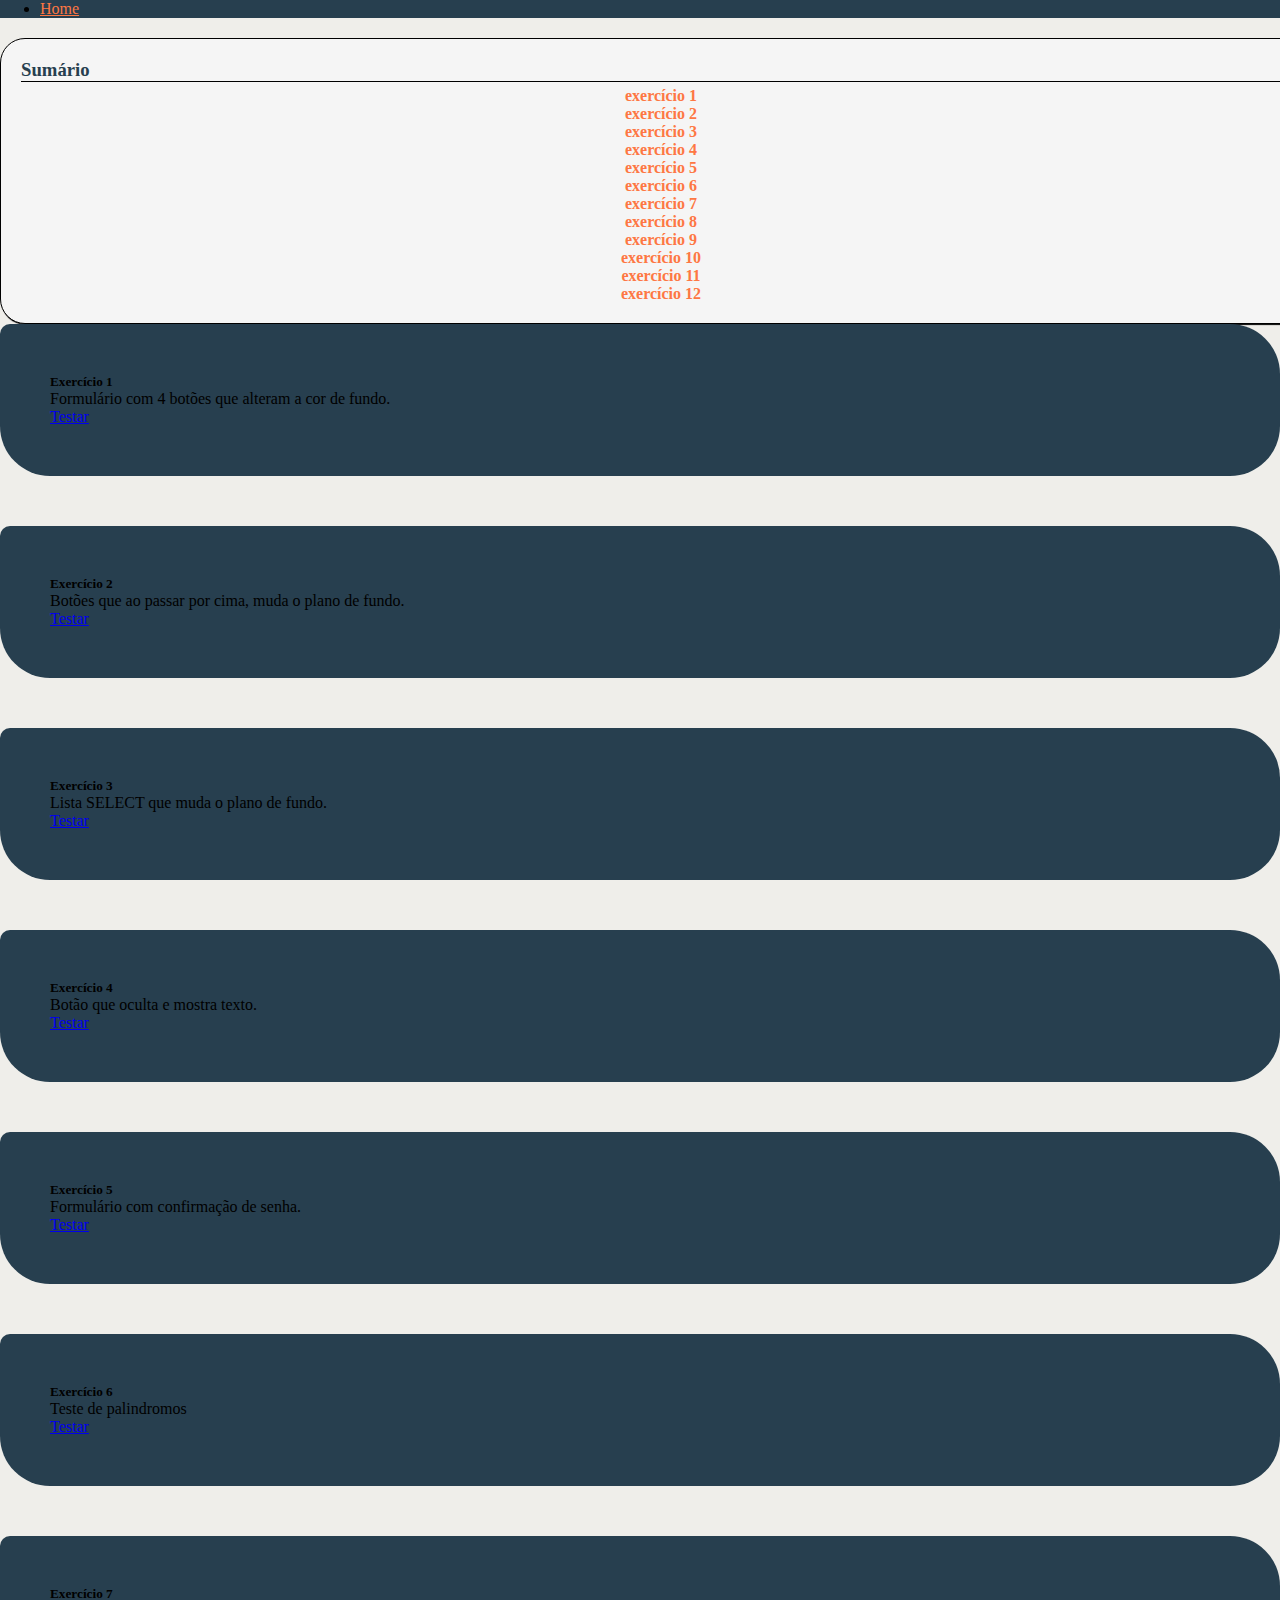
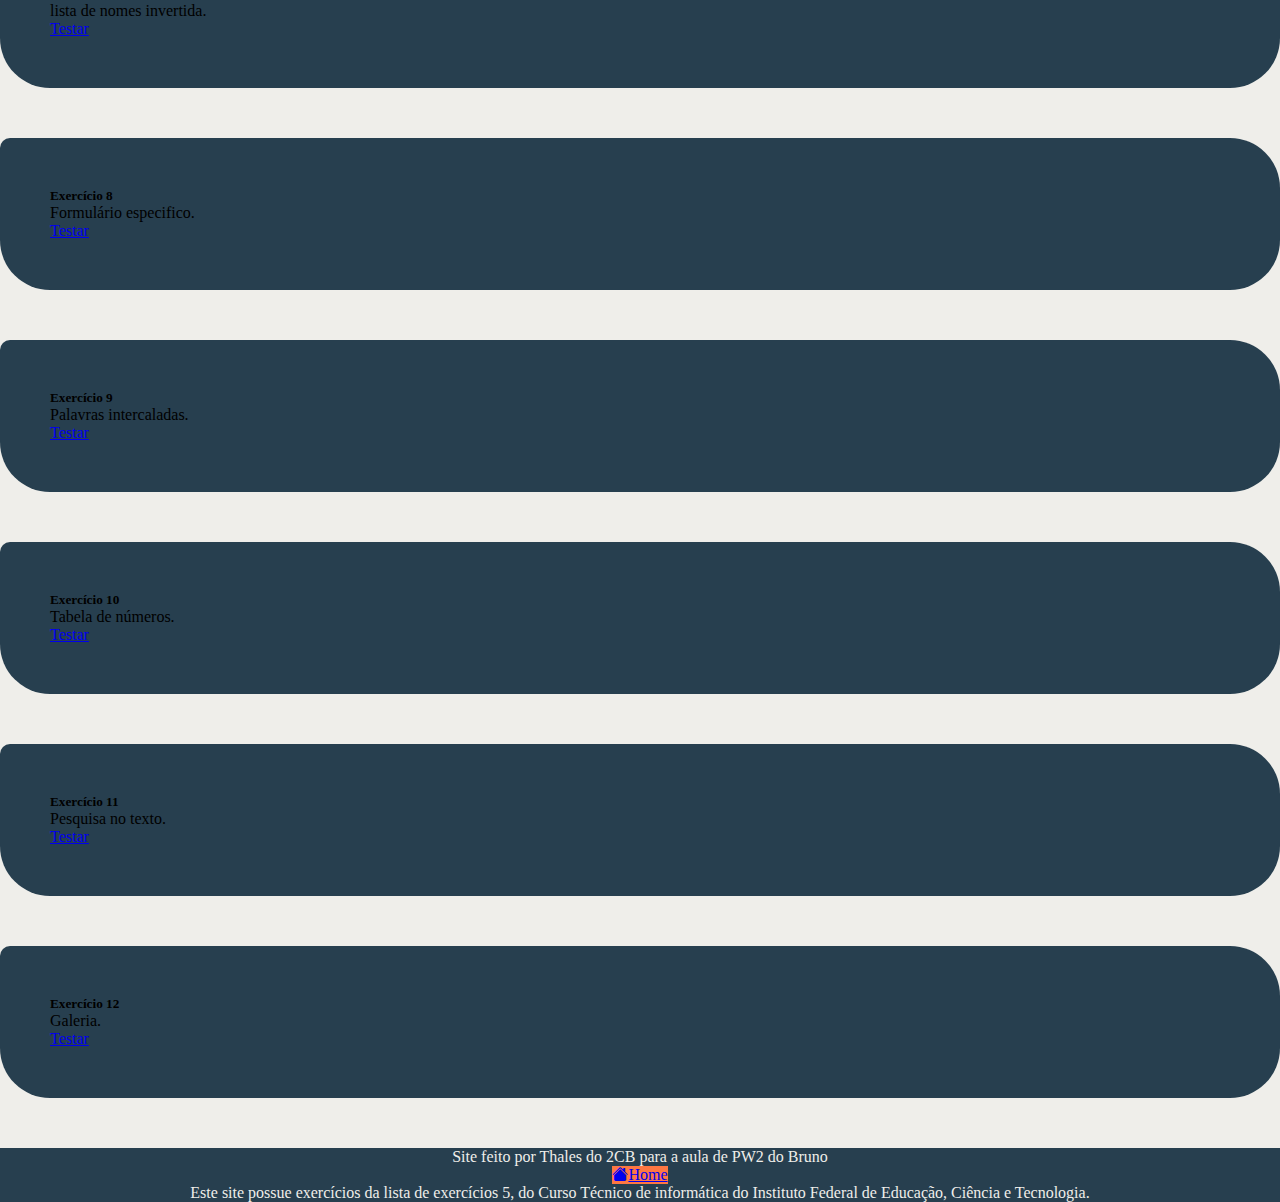
<file: index.html>
<!DOCTYPE html>
<html lang="pt-br">

<head>
  <meta charset="UTF-8">
  <meta name="viewport" content="width=device-width, initial-scale=1.0">
  <title>ExerciciosJS2</title>
  <link href="https://cdn.jsdelivr.net/npm/bootstrap@5.3.5/dist/css/bootstrap.min.css" rel="stylesheet"
    integrity="sha384-SgOJa3DmI69IUzQ2PVdRZhwQ+dy64/BUtbMJw1MZ8t5HZApcHrRKUc4W0kG879m7" crossorigin="anonymous">
    <link rel="stylesheet" href="https://cdn.jsdelivr.net/npm/bootstrap-icons@1.13.1/font/bootstrap-icons.min.css">
  <link rel="stylesheet" href="css/style.css">
  <link rel="stylesheet" href="css/index.css">
</head>

<body>

  <header>
    <nav class="navbar navbar-expand-lg">
      <ul class="navbar-nav">
        <li class="nav-item"><a class="nav-link active" href="">Home</a></li>
      </ul>
    </nav>

    <div class="container">

      <ul class="row sum">
        <div class="col-lg-12 text-center">
          <h3 class="sum-titulo">Sumário</h3>
          <div class="sumario-divisor"></div>
        </div>

        <div class="col-lg-5 col-12">
          <li class="sum-li"><a class="sum-a" href="#1">exercício 1</a></li>
          <li class="sum-li"><a class="sum-a" href="#2">exercício 2</a></li>
          <li class="sum-li"><a class="sum-a" href="#3">exercício 3</a></li>
          <li class="sum-li"><a class="sum-a" href="#4">exercício 4</a></li>
          <li class="sum-li"><a class="sum-a" href="#5">exercício 5</a></li>
          <li class="sum-li"><a class="sum-a" href="#6">exercício 6</a></li>
        </div>
        <div class="col-lg-1 linha-vertical"> </div>
        <div class="col-lg-5 col-12">
          <li class="sum-li"><a class="sum-a" href="#7">exercício 7</a></li>
          <li class="sum-li"><a class="sum-a" href="#8">exercício 8</a></li>
          <li class="sum-li"><a class="sum-a" href="#9">exercício 9</a></li>
          <li class="sum-li"><a class="sum-a" href="#10">exercício 10</a></li>
          <li class="sum-li"><a class="sum-a" href="#11">exercício 11</a></li>
          <li class="sum-li"><a class="sum-a" href="#12">exercício 12</a></li>
        </div>
      </ul>

    </div>
  </header>

  <main>

    <div class="container">
      <div class="row">

        <div class="col-lg-6 col-12">
          <div class="border-card" id="1">
            <div class="card text-center">
              <div class="card-body">
                <h5 class="card-title">Exercício 1</h5>
                <p class="card-text">Formulário com 4 botões que alteram a cor de fundo.</p>
                <a href="./pages/exe1.html" class="btn btn-primary">Testar</a>
              </div>
            </div>
          </div>
        </div>

        <div class="col-lg-6 col-12">
          <div class="border-card" id="2">
            <div class="card text-center">
              <div class="card-body">
                <h5 class="card-title">Exercício 2</h5>
                <p class="card-text">Botões que ao passar por cima, muda o plano de fundo.</p>
                <a href="./pages/exe2.html" class="btn btn-primary">Testar</a>
              </div>
            </div>
          </div>
        </div>
        
        <div class="col-lg-6 col-12">
          <div class="border-card" id="3">
            <div class="card text-center">
              <div class="card-body">
                <h5 class="card-title">Exercício 3</h5>
                <p class="card-text">Lista SELECT que muda o plano de fundo.</p>
                <a href="./pages/exe3.html" class="btn btn-primary">Testar</a>
              </div>
            </div>
          </div>
        </div>

        <div class="col-lg-6 col-12">
          <div class="border-card" id="4">
            <div class="card text-center">
              <div class="card-body">
                <h5 class="card-title">Exercício 4</h5>
                <p class="card-text">Botão que oculta e mostra texto.</p>
                <a href="./pages/exe4.html" class="btn btn-primary">Testar</a>
              </div>
            </div>
          </div>
        </div>

        <div class="col-lg-6 col-12">
          <div class="border-card" id="5">
            <div class="card text-center">
              <div class="card-body">
                <h5 class="card-title">Exercício 5</h5>
                <p class="card-text">Formulário com confirmação de senha.</p>
                <a href="./pages/exe5.html" class="btn btn-primary">Testar</a>
              </div>
            </div>
          </div>
        </div>

        <div class="col-lg-6 col-12">
          <div class="border-card" id="6">
            <div class="card text-center">
              <div class="card-body">
                <h5 class="card-title">Exercício 6</h5>
                <p class="card-text">Teste de palindromos</p>
                <a href="./pages/exe6.html" class="btn btn-primary">Testar</a>
              </div>
            </div>
          </div>
        </div>

        <div class="col-lg-6 col-12">
          <div class="border-card" id="7">
            <div class="card text-center">
              <div class="card-body">
                <h5 class="card-title">Exercício 7</h5>
                <p class="card-text">lista de nomes invertida.</p>
                <a href="./pages/exe7.html" class="btn btn-primary">Testar</a>
              </div>
            </div>
          </div>
        </div>

        <div class="col-lg-6 col-12">
          <div class="border-card" id="8">
            <div class="card text-center">
              <div class="card-body">
                <h5 class="card-title">Exercício 8</h5>
                <p class="card-text">Formulário especifico.</p>
                <a href="./pages/exe8.html" class="btn btn-primary">Testar</a>
              </div>
            </div>
          </div>
        </div>

        <div class="col-lg-6 col-12">
          <div class="border-card" id="9">
            <div class="card text-center">
              <div class="card-body">
                <h5 class="card-title">Exercício 9</h5>
                <p class="card-text">Palavras intercaladas.</p>
                <a href="./pages/exe9.html" class="btn btn-primary">Testar</a>
              </div>
            </div>
          </div>
        </div>

        <div class="col-lg-6 col-12">
          <div class="border-card" id="10">
            <div class="card text-center">
              <div class="card-body">
                <h5 class="card-title">Exercício 10</h5>
                <p class="card-text">Tabela de números.</p>
                <a href="./pages/exe10.html" class="btn btn-primary">Testar</a>
              </div>
            </div>
          </div>
        </div>

        <div class="col-lg-6 col-12">
          <div class="border-card" id="11">
            <div class="card text-center">
              <div class="card-body">
                <h5 class="card-title">Exercício 11</h5>
                <p class="card-text">Pesquisa no texto.</p>
                <a href="./pages/exe11.html" class="btn btn-primary">Testar</a>
              </div>
            </div>
          </div>
        </div>

        <div class="col-lg-6 col-12">
          <div class="border-card" id="12">
            <div class="card text-center">
              <div class="card-body">
                <h5 class="card-title">Exercício 12</h5>
                <p class="card-text">Galeria.</p>
                <a href="./pages/exe12.html" class="btn btn-primary">Testar</a>
              </div>
            </div>
          </div>
        </div>

      </div>
    </div>



  </main>

  <footer>
    <div class="row">
    <div class="col-lg-4 text-center">
      <p>Site feito por Thales do 2CB para a aula de PW2 do Bruno</p>
    </div>
    <div class="col-lg-4 text-center">
      <a class="btn btn-submit" href="./index.html"><i class="bi bi-house-fill"></i>Home</a>
    </div>
    <div class="col-lg-4 text-center">
      <p>Este site possue exercícios da lista de exercícios 5, do Curso Técnico de informática do Instituto Federal de Educação, Ciência e Tecnologia.</p>
    </div>
  </div>
  </footer>

</body>
<script src="https://cdn.jsdelivr.net/npm/bootstrap@5.3.5/dist/js/bootstrap.bundle.min.js"
  integrity="sha384-k6d4wzSIapyDyv1kpU366/PK5hCdSbCRGRCMv+eplOQJWyd1fbcAu9OCUj5zNLiq" crossorigin="anonymous"></script>

</html>
</file>
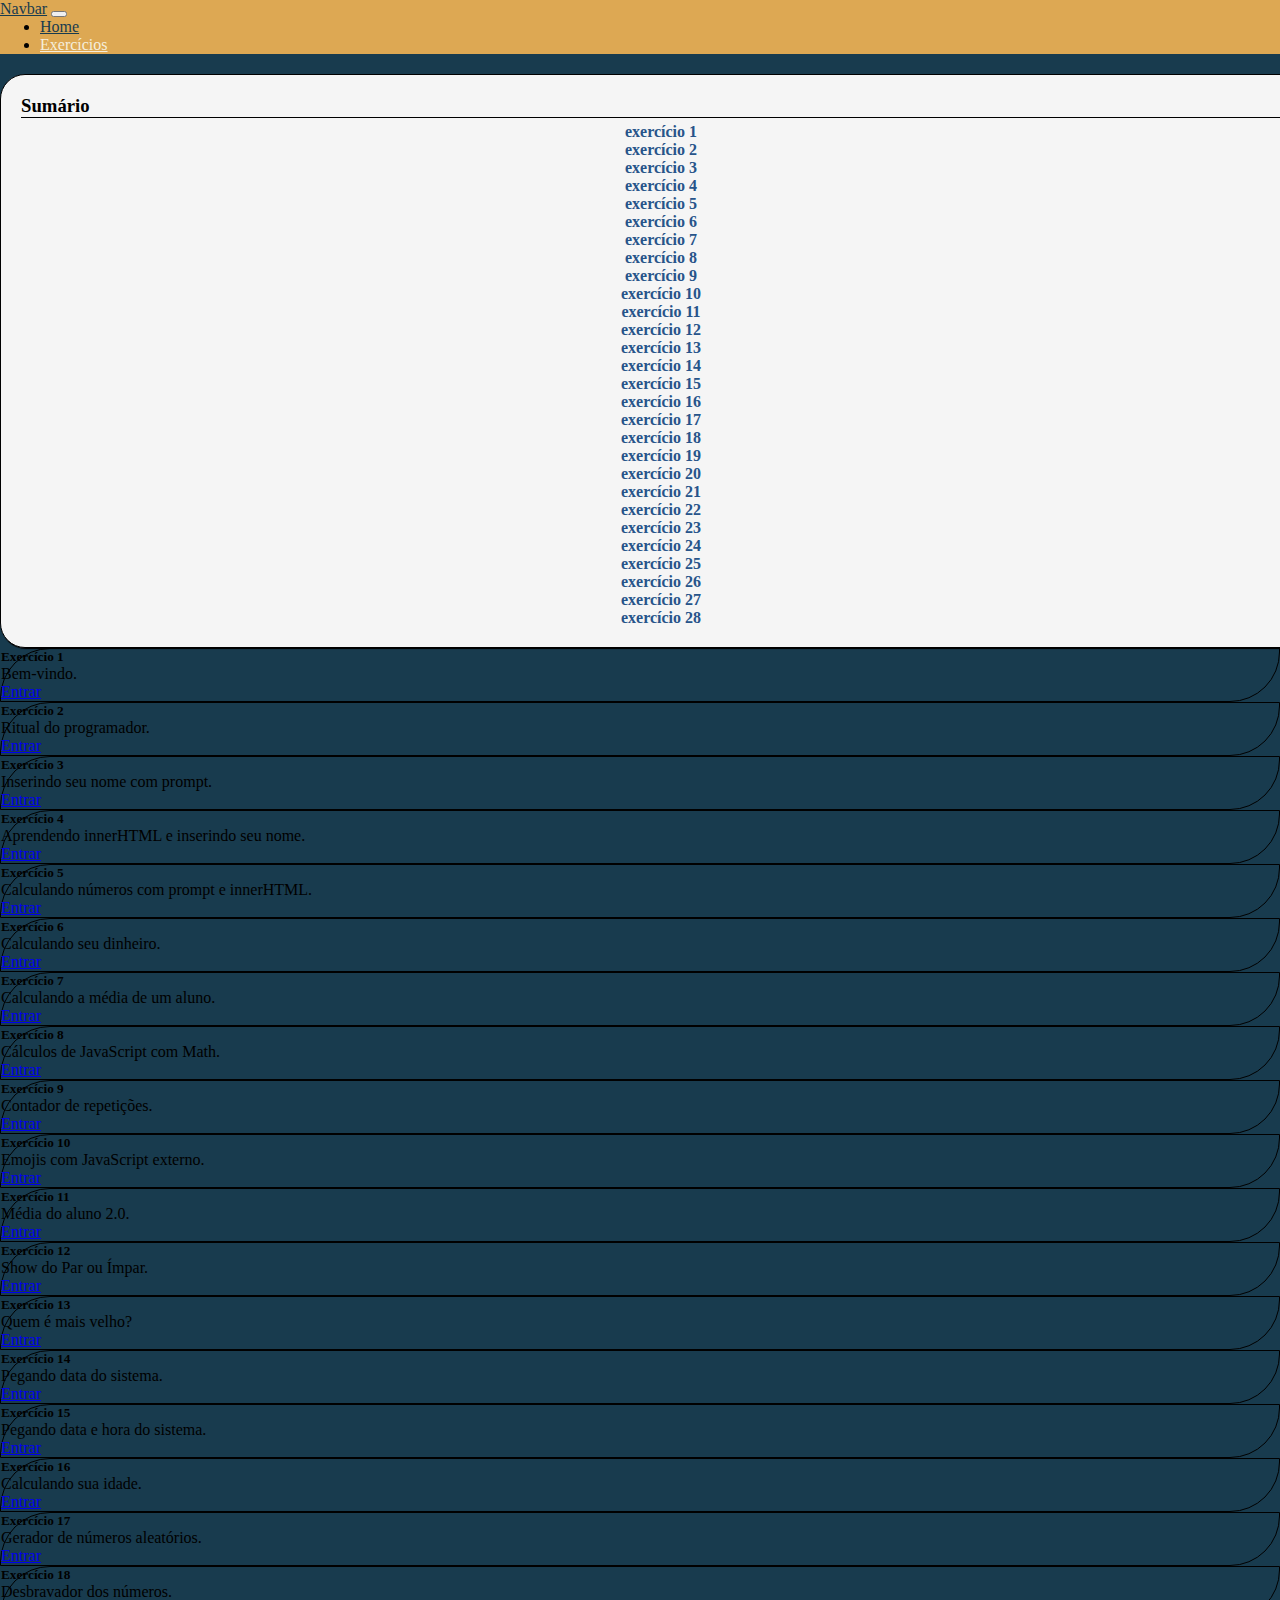
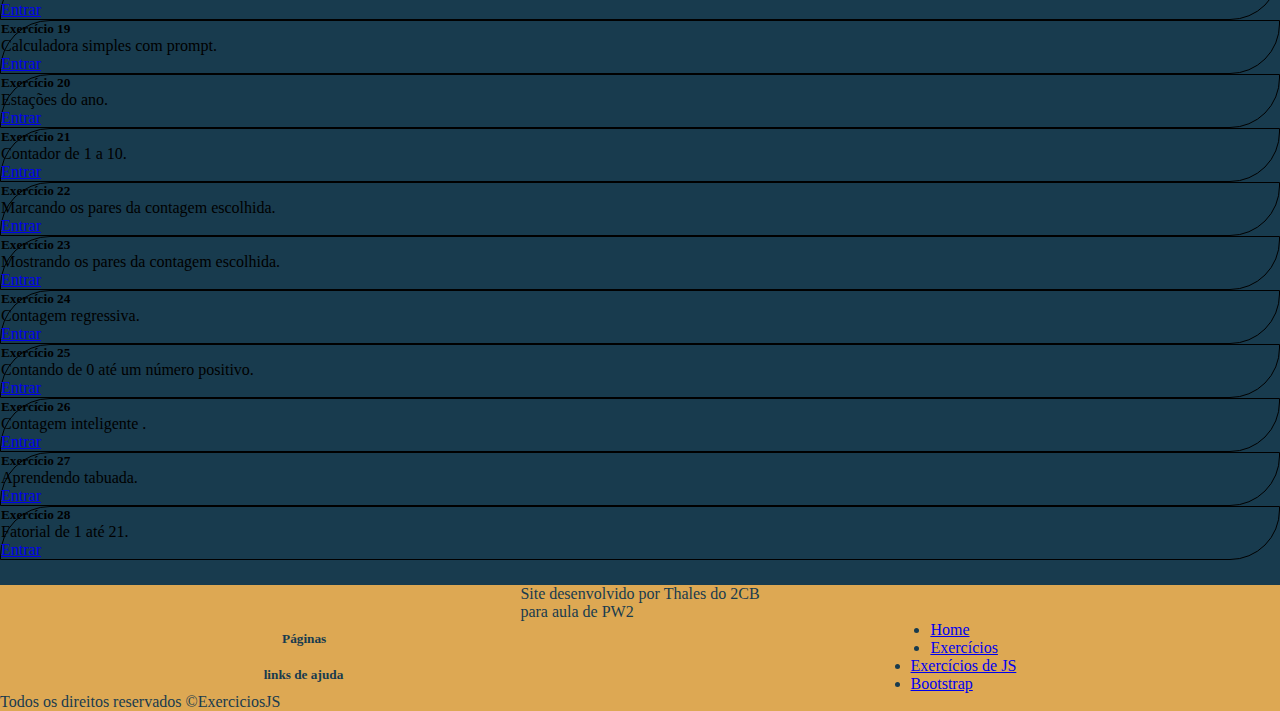
<file: exercicios.html>
<!DOCTYPE html>
<html lang="pt-br">

<head>
  <meta charset="UTF-8">
  <meta name="viewport" content="width=device-width, initial-scale=1.0">
  <title>Exercícios JavaScript</title>

  <link href="https://cdn.jsdelivr.net/npm/bootstrap@5.3.5/dist/css/bootstrap.min.css" rel="stylesheet"
    integrity="sha384-SgOJa3DmI69IUzQ2PVdRZhwQ+dy64/BUtbMJw1MZ8t5HZApcHrRKUc4W0kG879m7" crossorigin="anonymous">
  <link rel="stylesheet" href="css/style.css">
  <link rel="stylesheet" href="css/lista.css">
</head>

<body>
  <header>
    <nav class="navbar navbar-expand-lg bg-body-tertiary">
      <div class="container-fluid">
        <a class="navbar-brand" href="index.html">Navbar</a>
        <button class="navbar-toggler" type="button" data-bs-toggle="collapse" data-bs-target="#navbarNav"
          aria-controls="navbarNav" aria-expanded="false" aria-label="Toggle navigation">
          <span class="navbar-toggler-icon"></span>
        </button>
        <div class="collapse navbar-collapse" id="navbarNav">
          <ul class="navbar-nav">
            <li class="nav-item">
              <a class="nav-link" aria-current="page" href="index.html">Home</a>
            </li>
            <li class="nav-item">
              <a class="nav-link active" href="exercicios.html">Exercícios</a>
            </li>
          </ul>
        </div>
      </div>
    </nav>
  </header>

  <main>
    <div class="container">
      
      <ul class="row ul">
        <div class="col-lg-12 text-center">
          <h3>Sumário</h3>
          <div class="sumario-divisor"></div>
        </div>

            <div class="col-lg-2 col-md-6 col-12">
              <li class="nav-li"><a class="nav-a" href="#1">exercício 1</a></li>
              <li class="nav-li"><a class="nav-a" href="#2">exercício 2</a></li>
              <li class="nav-li"><a class="nav-a" href="#3">exercício 3</a></li>
              <li class="nav-li"><a class="nav-a" href="#4">exercício 4</a></li>
              <li class="nav-li"><a class="nav-a" href="#5">exercício 5</a></li>
              <li class="nav-li"><a class="nav-a" href="#6">exercício 6</a></li>
              <li class="nav-li"><a class="nav-a" href="#7">exercício 7</a></li>
              <li class="nav-li"><a class="nav-a" href="#8">exercício 8</a></li>
              <li class="nav-li"><a class="nav-a" href="#9">exercício 9</a></li>
              <li class="nav-li"><a class="nav-a" href="#10">exercício 10</a></li>
            </div>
            <div class="col-lg-1 linha-vertical"> </div>
            <div class="col-lg-2 col-md-6 col-12">
              <li class="nav-li"><a class="nav-a" href="#11">exercício 11</a></li>
              <li class="nav-li"><a class="nav-a" href="#12">exercício 12</a></li>
              <li class="nav-li"><a class="nav-a" href="#13">exercício 13</a></li>
              <li class="nav-li"><a class="nav-a" href="#14">exercício 14</a></li>
              <li class="nav-li"><a class="nav-a" href="#15">exercício 15</a></li>
              <li class="nav-li"><a class="nav-a" href="#16">exercício 16</a></li>
              <li class="nav-li"><a class="nav-a" href="#17">exercício 17</a></li>
              <li class="nav-li"><a class="nav-a" href="#18">exercício 18</a></li>
              <li class="nav-li"><a class="nav-a" href="#19">exercício 19</a></li>
              <li class="nav-li"><a class="nav-a" href="#20">exercício 20</a></li>
            </div>
            <div class="col-lg-1 linha-vertical"> </div>
            <div class="col-lg-2 col-md-6 col-12">
              <li class="nav-li"><a class="nav-a" href="#21">exercício 21</a></li>
              <li class="nav-li"><a class="nav-a" href="#22">exercício 22</a></li>
              <li class="nav-li"><a class="nav-a" href="#23">exercício 23</a></li>
              <li class="nav-li"><a class="nav-a" href="#24">exercício 24</a></li>
              <li class="nav-li"><a class="nav-a" href="#25">exercício 25</a></li>
              <li class="nav-li"><a class="nav-a" href="#26">exercício 26</a></li>
              <li class="nav-li"><a class="nav-a" href="#27">exercício 27</a></li>
              <li class="nav-li"><a class="nav-a" href="#28">exercício 28</a></li>
            </div>
      </ul>

    </div>
    <div class="container">

      <div class="exercicios" id="1">

        <div class="card text-center exercicio-lista">
          <div class="card-body">
            <h5 class="card-title">Exercício 1</h5>
            <p class="card-text">Bem-vindo.</p>
            <a href="./pages/exe001.html" class="btn btn-primary">Entrar</a>
          </div>
        </div>

      </div>
      <div class="exercicios" id="2">

        <div class="card text-center exercicio-lista">
          <div class="card-body">
            <h5 class="card-title">Exercício 2</h5>
            <p class="card-text">Ritual do programador.</p>
            <a href="./pages/exe002.html" class="btn btn-primary">Entrar</a>
          </div>
        </div>

      </div>
      <div class="exercicios" id="3">

        <div class="card text-center exercicio-lista">
          <div class="card-body">
            <h5 class="card-title">Exercício 3</h5>
            <p class="card-text">Inserindo seu nome com prompt.</p>
            <a href="./pages/exe003.html" class="btn btn-primary">Entrar</a>
          </div>
        </div>

      </div>
      <div class="exercicios" id="4">

        <div class="card text-center exercicio-lista">
          <div class="card-body">
            <h5 class="card-title">Exercício 4</h5>
            <p class="card-text">Aprendendo innerHTML e inserindo seu nome.</p>
            <a href="./pages/exe004.html" class="btn btn-primary">Entrar</a>
          </div>
        </div>

      </div>
      <div class="exercicios" id="5">

        <div class="card text-center exercicio-lista">
          <div class="card-body">
            <h5 class="card-title">Exercício 5</h5>
            <p class="card-text">Calculando números com prompt e innerHTML.</p>
            <a href="./pages/exe005.html" class="btn btn-primary">Entrar</a>
          </div>
        </div>

      </div>
      <div class="exercicios" id="6">

        <div class="card text-center exercicio-lista">
          <div class="card-body">
            <h5 class="card-title">Exercício 6</h5>
            <p class="card-text">Calculando seu dinheiro.</p>
            <a href="./pages/exe006.html" class="btn btn-primary">Entrar</a>
          </div>
        </div>

      </div>
      <div class="exercicios" id="7">

        <div class="card text-center exercicio-lista">
          <div class="card-body">
            <h5 class="card-title">Exercício 7</h5>
            <p class="card-text">Calculando a média de um aluno.</p>
            <a href="./pages/exe007.html" class="btn btn-primary">Entrar</a>
          </div>
        </div>

      </div>
      <div class="exercicios" id="8">

        <div class="card text-center exercicio-lista">
          <div class="card-body">
            <h5 class="card-title">Exercício 8</h5>
            <p class="card-text">Cálculos de JavaScript com Math.</p>
            <a href="./pages/exe008.html" class="btn btn-primary">Entrar</a>
          </div>
        </div>

      </div>
      <div class="exercicios" id="9">

        <div class="card text-center exercicio-lista">
          <div class="card-body">
            <h5 class="card-title">Exercício 9</h5>
            <p class="card-text">Contador de repetições.</p>
            <a href="./pages/exe009.html" class="btn btn-primary">Entrar</a>
          </div>
        </div>

      </div>
      <div class="exercicios" id="10">

        <div class="card text-center exercicio-lista">
          <div class="card-body">
            <h5 class="card-title">Exercício 10</h5>
            <p class="card-text">Emojis com JavaScript externo.</p>
            <a href="./pages/exe010.html" class="btn btn-primary">Entrar</a>
          </div>
        </div>

      </div>
      <div class="exercicios" id="11">

        <div class="card text-center exercicio-lista">
          <div class="card-body">
            <h5 class="card-title">Exercício 11</h5>
            <p class="card-text">Média do aluno 2.0.</p>
            <a href="./pages/exe011.html" class="btn btn-primary">Entrar</a>
          </div>
        </div>

      </div>
      <div class="exercicios" id="12">

        <div class="card text-center exercicio-lista">
          <div class="card-body">
            <h5 class="card-title">Exercício 12</h5>
            <p class="card-text">Show do Par ou Ímpar.</p>
            <a href="./pages/exe012.html" class="btn btn-primary">Entrar</a>
          </div>
        </div>

      </div>
      <div class="exercicios" id="13">

        <div class="card text-center exercicio-lista">
          <div class="card-body">
            <h5 class="card-title">Exercício 13</h5>
            <p class="card-text">Quem é mais velho?</p>
            <a href="./pages/exe013.html" class="btn btn-primary">Entrar</a>
          </div>
        </div>

      </div>
      <div class="exercicios" id="14">

        <div class="card text-center exercicio-lista">
          <div class="card-body">
            <h5 class="card-title">Exercício 14</h5>
            <p class="card-text">Pegando data do sistema.</p>
            <a href="./pages/exe014.html" class="btn btn-primary">Entrar</a>
          </div>
        </div>

      </div>
      <div class="exercicios" id="15">

        <div class="card text-center exercicio-lista">
          <div class="card-body">
            <h5 class="card-title">Exercício 15</h5>
            <p class="card-text">Pegando data e hora do sistema.</p>
            <a href="./pages/exe015.html" class="btn btn-primary">Entrar</a>
          </div>
        </div>

      </div>
      <div class="exercicios" id="16">

        <div class="card text-center exercicio-lista">
          <div class="card-body">
            <h5 class="card-title">Exercício 16</h5>
            <p class="card-text">Calculando sua idade.</p>
            <a href="./pages/exe016.html" class="btn btn-primary">Entrar</a>
          </div>
        </div>

      </div>
      <div class="exercicios" id="17">

        <div class="card text-center exercicio-lista">
          <div class="card-body">
            <h5 class="card-title">Exercício 17</h5>
            <p class="card-text">Gerador de números aleatórios.</p>
            <a href="./pages/exe017.html" class="btn btn-primary">Entrar</a>
          </div>
        </div>

      </div>
      <div class="exercicios" id="18">

        <div class="card text-center exercicio-lista">
          <div class="card-body">
            <h5 class="card-title">Exercício 18</h5>
            <p class="card-text">Desbravador dos números.</p>
            <a href="./pages/exe018.html" class="btn btn-primary">Entrar</a>
          </div>
        </div>

      </div>
      <div class="exercicios" id="19">

        <div class="card text-center exercicio-lista">
          <div class="card-body">
            <h5 class="card-title">Exercício 19</h5>
            <p class="card-text">Calculadora simples com prompt.</p>
            <a href="./pages/exe019.html" class="btn btn-primary">Entrar</a>
          </div>
        </div>

      </div>
      <div class="exercicios" id="20">

        <div class="card text-center exercicio-lista">
          <div class="card-body">
            <h5 class="card-title">Exercício 20</h5>
            <p class="card-text">Estações do ano.</p>
            <a href="./pages/exe020.html" class="btn btn-primary">Entrar</a>
          </div>
        </div>

      </div>
      <div class="exercicios" id="21">

        <div class="card text-center exercicio-lista">
          <div class="card-body">
            <h5 class="card-title">Exercício 21</h5>
            <p class="card-text">Contador de 1 a 10.</p>
            <a href="./pages/exe021.html" class="btn btn-primary">Entrar</a>
          </div>
        </div>

      </div>
      <div class="exercicios" id="22">

        <div class="card text-center exercicio-lista">
          <div class="card-body">
            <h5 class="card-title">Exercício 22</h5>
            <p class="card-text">Marcando os pares da contagem escolhida.</p>
            <a href="./pages/exe022.html" class="btn btn-primary">Entrar</a>
          </div>
        </div>

      </div>
      <div class="exercicios" id="23">

        <div class="card text-center exercicio-lista">
          <div class="card-body">
            <h5 class="card-title">Exercício 23</h5>
            <p class="card-text">Mostrando os pares da contagem escolhida.</p>
            <a href="./pages/exe023.html" class="btn btn-primary">Entrar</a>
          </div>
        </div>

      </div>
      <div class="exercicios" id="24">

        <div class="card text-center exercicio-lista">
          <div class="card-body">
            <h5 class="card-title">Exercício 24</h5>
            <p class="card-text">Contagem regressiva.</p>
            <a href="./pages/exe024.html" class="btn btn-primary">Entrar</a>
          </div>
        </div>

      </div>
      <div class="exercicios" id="25">

        <div class="card text-center exercicio-lista">
          <div class="card-body">
            <h5 class="card-title">Exercício 25</h5>
            <p class="card-text">Contando de 0 até um número positivo.</p>
            <a href="./pages/exe025.html" class="btn btn-primary">Entrar</a>
          </div>
        </div>

      </div>
      <div class="exercicios" id="26">

        <div class="card text-center exercicio-lista">
          <div class="card-body">
            <h5 class="card-title">Exercício 26</h5>
            <p class="card-text">Contagem inteligente .</p>
            <a href="./pages/exe026.html" class="btn btn-primary">Entrar</a>
          </div>
        </div>

      </div>
      <div class="exercicios" id="27">

        <div class="card text-center exercicio-lista">
          <div class="card-body">
            <h5 class="card-title">Exercício 27</h5>
            <p class="card-text">Aprendendo tabuada.</p>
            <a href="./pages/exe027.html" class="btn btn-primary">Entrar</a>
          </div>
        </div>

      </div>
      <div class="exercicios" id="28">

        <div class="card text-center exercicio-lista">
          <div class="card-body">
            <h5 class="card-title">Exercício 28</h5>
            <p class="card-text">Fatorial de 1 até 21.</p>
            <a href="./pages/exe028.html" class="btn btn-primary">Entrar</a>
          </div>
        </div>

      </div>

    </div>
  </main>

  <footer>
    <div class="row">
      <div class="col-lg-4 col-12 text-center texto">
        <p>Site desenvolvido por Thales do 2CB <br> para aula de PW2</p>
      </div>

      <div class="col-lg-4 col-12 text-center">
        <h5>Páginas</h5>
        <ul class="navbar-nav">
          <li class="nav-item"><a class="nav-link" href="index.html">Home</a></li>
          <li class="nav-item"><a class="nav-link" href="exercicios.html">Exercícios</a></li>
        </ul>
      </div>

      <div class="col-lg-4 col-12 text-center">
        <h5>links de ajuda</h5>
        <ul class="navbar-nav">
          <li class="nav-item"><a class="nav-link" href="https://gustavoguanabara.github.io/javascript/exercicios/"
              target="_blank">Exercícios de JS</a></li>
          <li class="nav-item"><a class="nav-link" href="https://getbootstrap.com/" target="_blank">Bootstrap</a></li>
        </ul>
      </div>
      <p class="direitos text-center">Todos os direitos reservados ©ExerciciosJS</p>
    </div>
  </footer>

</body>
<script src="https://cdn.jsdelivr.net/npm/bootstrap@5.3.5/dist/js/bootstrap.bundle.min.js"
  integrity="sha384-k6d4wzSIapyDyv1kpU366/PK5hCdSbCRGRCMv+eplOQJWyd1fbcAu9OCUj5zNLiq" crossorigin="anonymous">
  </script>

</html>
</file>
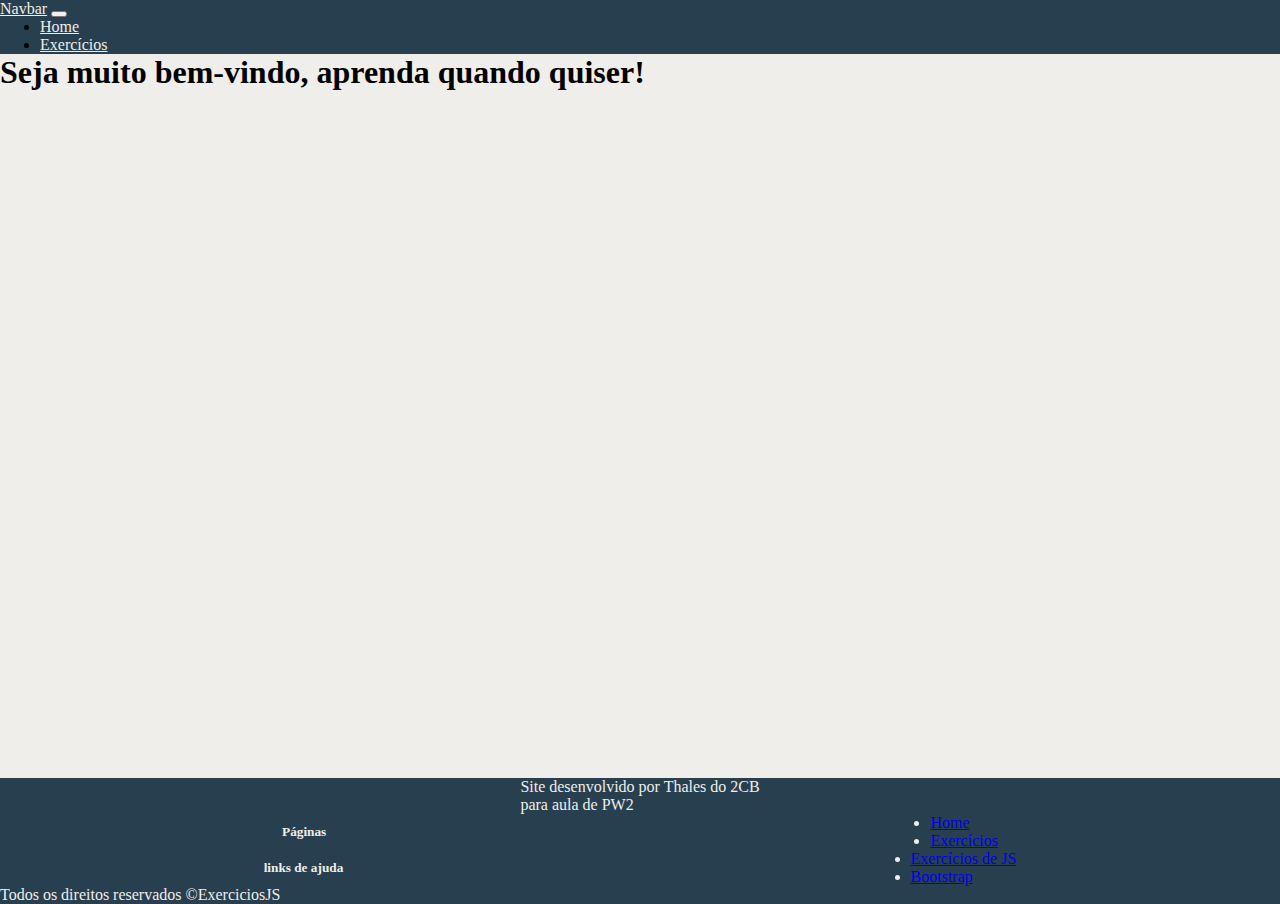
<file: pages/exe001.html>
<!DOCTYPE html>
<html lang="pt-br">
<head>
    <meta charset="UTF-8">
    <meta name="viewport" content="width=device-width, initial-scale=1.0">
    <title>Exercício 1</title>

    <link href="https://cdn.jsdelivr.net/npm/bootstrap@5.3.5/dist/css/bootstrap.min.css" rel="stylesheet"
    integrity="sha384-SgOJa3DmI69IUzQ2PVdRZhwQ+dy64/BUtbMJw1MZ8t5HZApcHrRKUc4W0kG879m7" crossorigin="anonymous">
    <link rel="stylesheet" href="../css/style.css">
    <link rel="stylesheet" href="../css/exe.css">

</head>
<body>
    <header>
        <nav class="navbar navbar-expand-lg bg-body-tertiary">
          <div class="container-fluid">
            <a class="navbar-brand" href="../index.html">Navbar</a>
            <button class="navbar-toggler" type="button" data-bs-toggle="collapse" data-bs-target="#navbarNav"
              aria-controls="navbarNav" aria-expanded="false" aria-label="Toggle navigation">
              <span class="navbar-toggler-icon"></span>
            </button>
            <div class="collapse navbar-collapse" id="navbarNav">
              <ul class="navbar-nav">
                <li class="nav-item">
                  <a class="nav-link " aria-current="page" href="../index.html">Home</a>
                </li>
                <li class="nav-item">
                  <a class="nav-link" href="../exercicios.html">Exercícios</a>
                </li>
              </ul>
            </div>
          </div>
        </nav>
      </header>
    
      <main class="text-center">
        <h1>Seja muito bem-vindo, aprenda quando quiser!</h1>
    <script>
        window.alert('Bem-vindo ao ExercícioJS!')
        window.alert('Aprenda quando quiser!')
    </script>
      </main>

      <footer>
        <div class="row">
          <div class="col-lg-4 col-12 text-center texto">
            <p>Site desenvolvido por Thales do 2CB <br> para aula de PW2</p>
          </div>
    
          <div class="col-lg-4 col-12 text-center">
            <h5>Páginas</h5>
            <ul class="navbar-nav">
              <li class="nav-item"><a class="nav-link" href="../index.html">Home</a></li>
              <li class="nav-item"><a class="nav-link" href="../exercicios.html">Exercícios</a></li>
            </ul>
          </div>
    
          <div class="col-lg-4 col-12 text-center">
            <h5>links de ajuda</h5>
            <ul class="navbar-nav">
              <li class="nav-item"><a class="nav-link" href="https://gustavoguanabara.github.io/javascript/exercicios/" target="_blank">Exercícios de JS</a></li>
              <li class="nav-item"><a class="nav-link" href="https://getbootstrap.com/" target="_blank">Bootstrap</a></li>
            </ul>
          </div>
          <p class="direitos text-center">Todos os direitos reservados ©ExerciciosJS</p>
        </div>
      </footer>
</body>
<script src="https://cdn.jsdelivr.net/npm/bootstrap@5.3.5/dist/js/bootstrap.bundle.min.js"
  integrity="sha384-k6d4wzSIapyDyv1kpU366/PK5hCdSbCRGRCMv+eplOQJWyd1fbcAu9OCUj5zNLiq" crossorigin="anonymous">
</script>
</html>
</file>
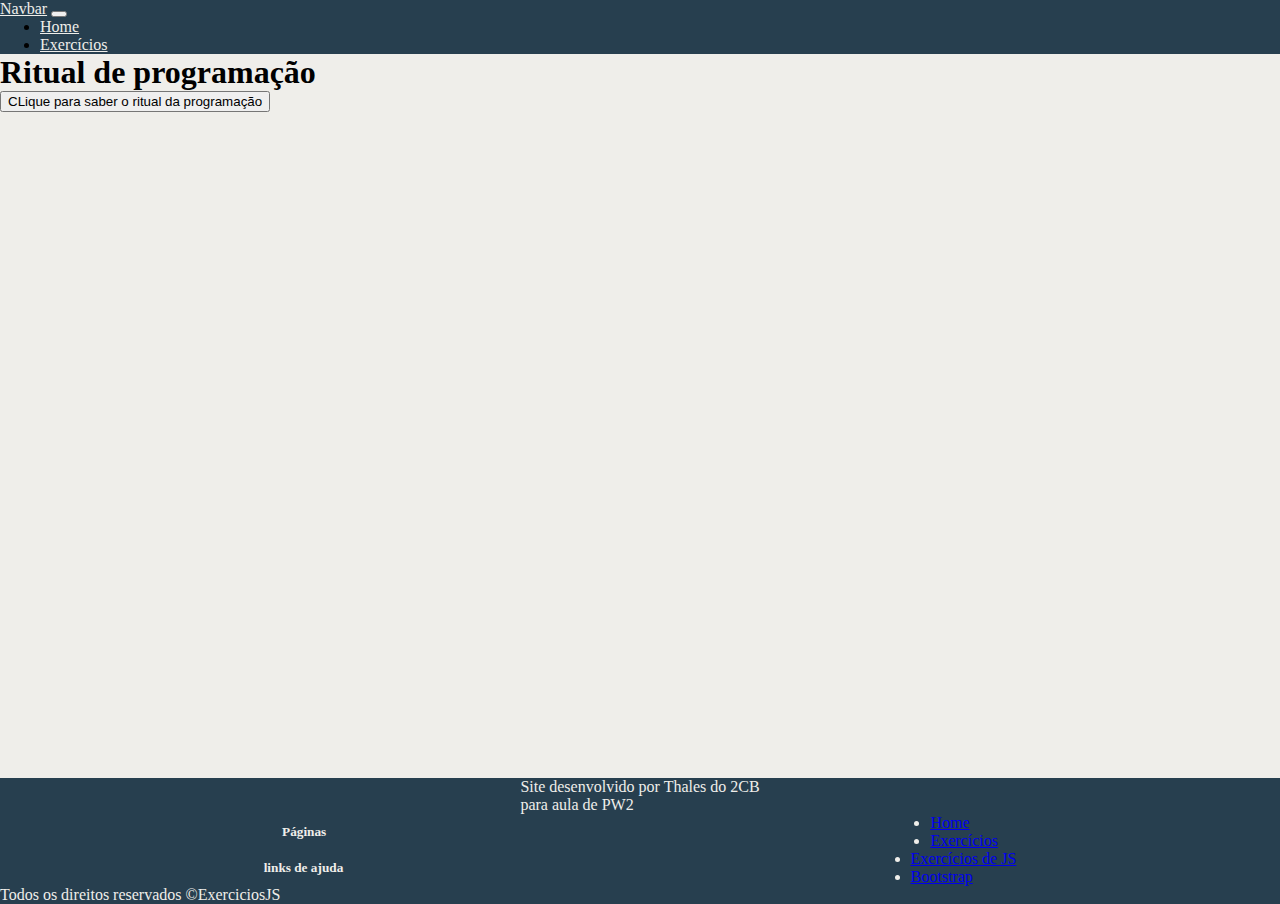
<file: pages/exe002.html>
<!DOCTYPE html>
<html lang="pt-br">
<head>
    <meta charset="UTF-8">
    <meta name="viewport" content="width=device-width, initial-scale=1.0">
    <title>Exercício 2</title>

    <link href="https://cdn.jsdelivr.net/npm/bootstrap@5.3.5/dist/css/bootstrap.min.css" rel="stylesheet"
    integrity="sha384-SgOJa3DmI69IUzQ2PVdRZhwQ+dy64/BUtbMJw1MZ8t5HZApcHrRKUc4W0kG879m7" crossorigin="anonymous">
    <link rel="stylesheet" href="../css/style.css">
    <link rel="stylesheet" href="../css/exe.css">

</head>
<body>
    <header>
        <nav class="navbar navbar-expand-lg bg-body-tertiary">
          <div class="container-fluid">
            <a class="navbar-brand" href="../index.html">Navbar</a>
            <button class="navbar-toggler" type="button" data-bs-toggle="collapse" data-bs-target="#navbarNav"
              aria-controls="navbarNav" aria-expanded="false" aria-label="Toggle navigation">
              <span class="navbar-toggler-icon"></span>
            </button>
            <div class="collapse navbar-collapse" id="navbarNav">
              <ul class="navbar-nav">
                <li class="nav-item">
                  <a class="nav-link " aria-current="page" href="../index.html">Home</a>
                </li>
                <li class="nav-item">
                  <a class="nav-link" href="../exercicios.html">Exercícios</a>
                </li>
              </ul>
            </div>
          </div>
        </nav>
      </header>
    
      <main class="text-center">
        <h1>Ritual de programação</h1>
    <button class="btn btn-outline-primary" onclick="aoClicar()">CLique para saber o ritual da programação</button>
    <script>
        function aoClicar() {
            window.alert('Sempre que começar uma linguagem nova, escreva: Olá mundo! ')
        }
    </script>
      </main>

      <footer>
        <div class="row">
          <div class="col-lg-4 col-12 text-center texto">
            <p>Site desenvolvido por Thales do 2CB <br> para aula de PW2</p>
          </div>
    
          <div class="col-lg-4 col-12 text-center">
            <h5>Páginas</h5>
            <ul class="navbar-nav">
              <li class="nav-item"><a class="nav-link" href="../index.html">Home</a></li>
              <li class="nav-item"><a class="nav-link" href="../exercicios.html">Exercícios</a></li>
            </ul>
          </div>
    
          <div class="col-lg-4 col-12 text-center">
            <h5>links de ajuda</h5>
            <ul class="navbar-nav">
              <li class="nav-item"><a class="nav-link" href="https://gustavoguanabara.github.io/javascript/exercicios/" target="_blank">Exercícios de JS</a></li>
              <li class="nav-item"><a class="nav-link" href="https://getbootstrap.com/" target="_blank">Bootstrap</a></li>
            </ul>
          </div>
          <p class="direitos text-center">Todos os direitos reservados ©ExerciciosJS</p>
        </div>
      </footer>
</body>
<script src="https://cdn.jsdelivr.net/npm/bootstrap@5.3.5/dist/js/bootstrap.bundle.min.js"
  integrity="sha384-k6d4wzSIapyDyv1kpU366/PK5hCdSbCRGRCMv+eplOQJWyd1fbcAu9OCUj5zNLiq" crossorigin="anonymous">
</script>
</html>
</file>
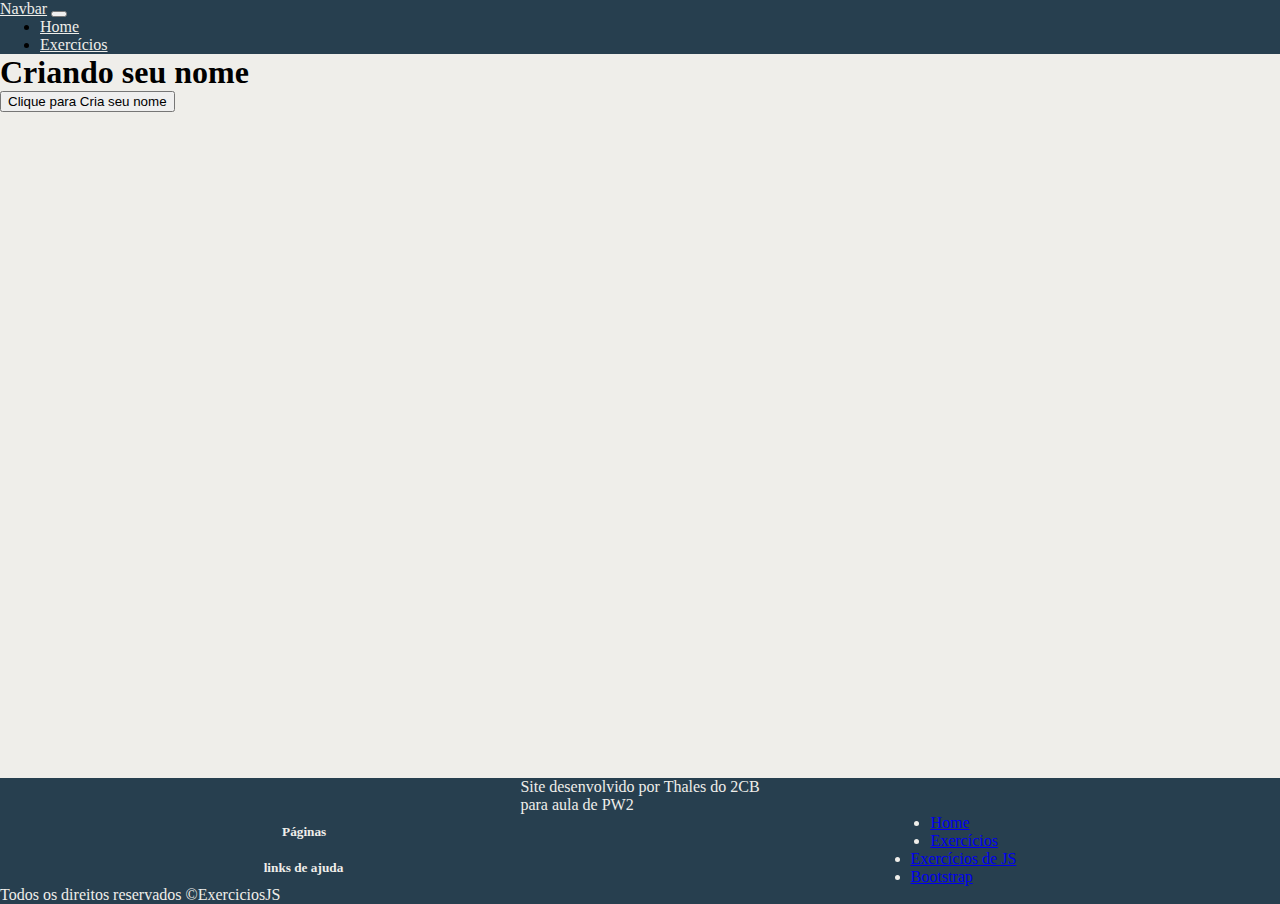
<file: pages/exe003.html>
<!DOCTYPE html>
<html lang="pt-br">
<head>
    <meta charset="UTF-8">
    <meta name="viewport" content="width=device-width, initial-scale=1.0">
    <title>Exercício 3</title>

    <link href="https://cdn.jsdelivr.net/npm/bootstrap@5.3.5/dist/css/bootstrap.min.css" rel="stylesheet"
    integrity="sha384-SgOJa3DmI69IUzQ2PVdRZhwQ+dy64/BUtbMJw1MZ8t5HZApcHrRKUc4W0kG879m7" crossorigin="anonymous">
    <link rel="stylesheet" href="../css/style.css">
    <link rel="stylesheet" href="../css/exe.css">

</head>
<body>
    <header>
        <nav class="navbar navbar-expand-lg bg-body-tertiary">
          <div class="container-fluid">
            <a class="navbar-brand" href="../index.html">Navbar</a>
            <button class="navbar-toggler" type="button" data-bs-toggle="collapse" data-bs-target="#navbarNav"
              aria-controls="navbarNav" aria-expanded="false" aria-label="Toggle navigation">
              <span class="navbar-toggler-icon"></span>
            </button>
            <div class="collapse navbar-collapse" id="navbarNav">
              <ul class="navbar-nav">
                <li class="nav-item">
                  <a class="nav-link " aria-current="page" href="../index.html">Home</a>
                </li>
                <li class="nav-item">
                  <a class="nav-link" href="../exercicios.html">Exercícios</a>
                </li>
              </ul>
            </div>
          </div>
        </nav>
      </header>
    
      <main class="text-center"> 
        <h1>Criando seu nome</h1>
    <button class="btn btn-outline-primary" onclick="inicio()">Clique para Cria seu nome</button>
    <script>
        function inicio() {
            let nome = window.prompt('Qual é o seu nome?')
            window.alert(`Seu nome é ${nome}!`)
        }
    </script>
      </main>

      <footer>
        <div class="row">
          <div class="col-lg-4 col-12 text-center texto">
            <p>Site desenvolvido por Thales do 2CB <br> para aula de PW2</p>
          </div>
    
          <div class="col-lg-4 col-12 text-center">
            <h5>Páginas</h5>
            <ul class="navbar-nav">
              <li class="nav-item"><a class="nav-link" href="../index.html">Home</a></li>
              <li class="nav-item"><a class="nav-link" href="../exercicios.html">Exercícios</a></li>
            </ul>
          </div>
    
          <div class="col-lg-4 col-12 text-center">
            <h5>links de ajuda</h5>
            <ul class="navbar-nav">
              <li class="nav-item"><a class="nav-link" href="https://gustavoguanabara.github.io/javascript/exercicios/" target="_blank">Exercícios de JS</a></li>
              <li class="nav-item"><a class="nav-link" href="https://getbootstrap.com/" target="_blank">Bootstrap</a></li>
            </ul>
          </div>
          <p class="direitos text-center">Todos os direitos reservados ©ExerciciosJS</p>
        </div>
      </footer>
</body>
<script src="https://cdn.jsdelivr.net/npm/bootstrap@5.3.5/dist/js/bootstrap.bundle.min.js"
  integrity="sha384-k6d4wzSIapyDyv1kpU366/PK5hCdSbCRGRCMv+eplOQJWyd1fbcAu9OCUj5zNLiq" crossorigin="anonymous">
</script>
</html>
</file>
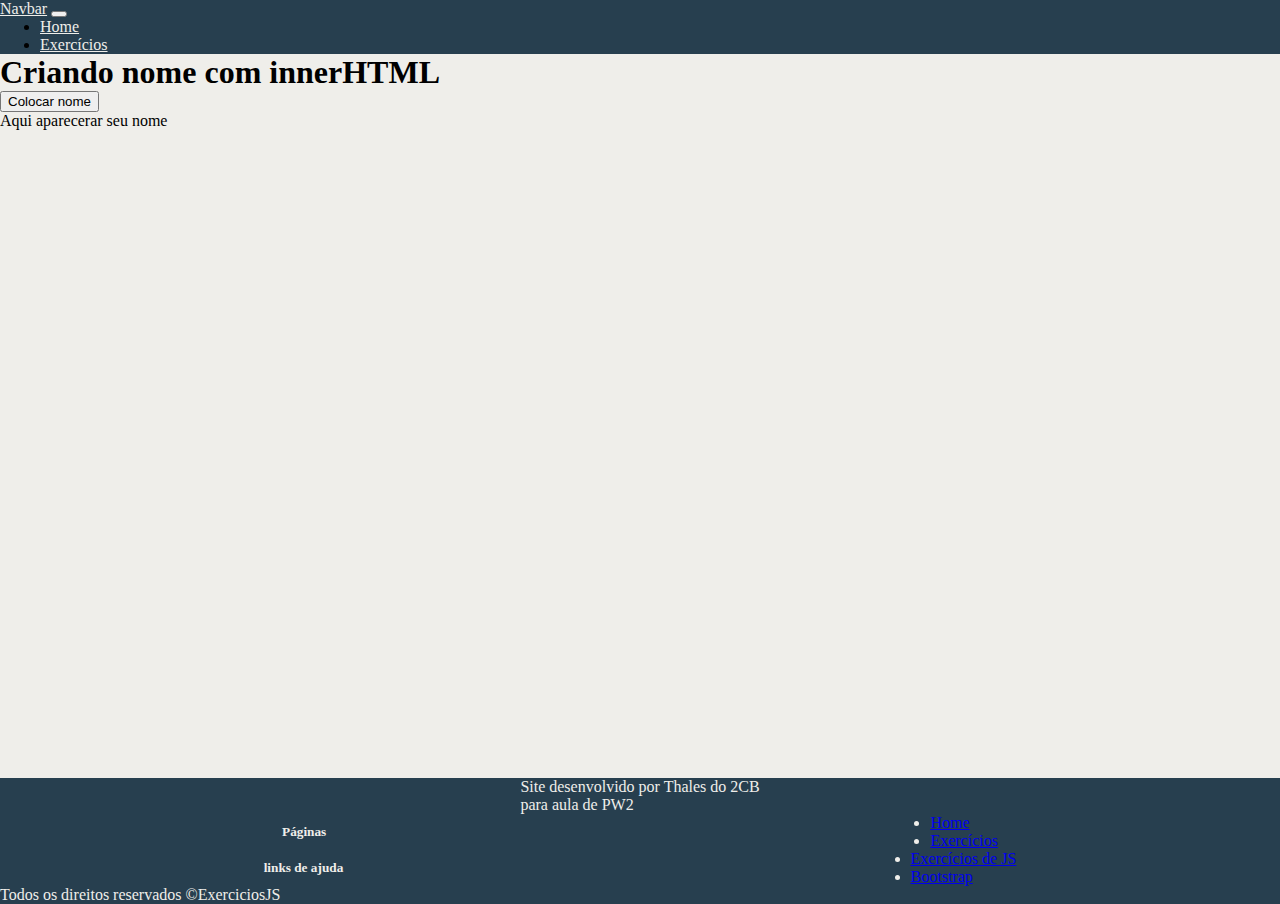
<file: pages/exe004.html>
<!DOCTYPE html>
<html lang="pt-br">
<head>
    <meta charset="UTF-8">
    <meta name="viewport" content="width=device-width, initial-scale=1.0">
    <title>Exercício 4</title>

    <link href="https://cdn.jsdelivr.net/npm/bootstrap@5.3.5/dist/css/bootstrap.min.css" rel="stylesheet"
    integrity="sha384-SgOJa3DmI69IUzQ2PVdRZhwQ+dy64/BUtbMJw1MZ8t5HZApcHrRKUc4W0kG879m7" crossorigin="anonymous">
    <link rel="stylesheet" href="../css/style.css">
    <link rel="stylesheet" href="../css/exe.css">
</head>
<body>
    <header>
        <nav class="navbar navbar-expand-lg bg-body-tertiary">
          <div class="container-fluid">
            <a class="navbar-brand" href="../index.html">Navbar</a>
            <button class="navbar-toggler" type="button" data-bs-toggle="collapse" data-bs-target="#navbarNav"
              aria-controls="navbarNav" aria-expanded="false" aria-label="Toggle navigation">
              <span class="navbar-toggler-icon"></span>
            </button>
            <div class="collapse navbar-collapse" id="navbarNav">
              <ul class="navbar-nav">
                <li class="nav-item">
                  <a class="nav-link " aria-current="page" href="../index.html">Home</a>
                </li>
                <li class="nav-item">
                  <a class="nav-link" href="../exercicios.html">Exercícios</a>
                </li>
              </ul>
            </div>
          </div>
        </nav>
      </header>
    
      <main class="text-center">
        <h1>Criando nome com innerHTML</h1>
        <button class="btn btn-outline-primary" onclick="inicio()">Colocar nome</button>
        <section id="resultado">
            <p> Aqui aparecerar seu nome</p>
        </section>
        <script>
            function inicio() {
                let nome = window.prompt('Insira seu nome')
                let res = window.document.getElementById('resultado')
                res.innerHTML = `<p>Seu nome é <strong>${nome}</strong>. Este é um innerHTML, ele é uma propriedade do JavaScript que permite obter ou modificar o conteúdo HTML de um elemento;`
            }
        </script>
    
      </main>

      <footer>
        <div class="row">
          <div class="col-lg-4 col-12 text-center texto">
            <p>Site desenvolvido por Thales do 2CB <br> para aula de PW2</p>
          </div>
    
          <div class="col-lg-4 col-12 text-center">
            <h5>Páginas</h5>
            <ul class="navbar-nav">
              <li class="nav-item"><a class="nav-link" href="../index.html">Home</a></li>
              <li class="nav-item"><a class="nav-link" href="../exercicios.html">Exercícios</a></li>
            </ul>
          </div>
    
          <div class="col-lg-4 col-12 text-center">
            <h5>links de ajuda</h5>
            <ul class="navbar-nav">
              <li class="nav-item"><a class="nav-link" href="https://gustavoguanabara.github.io/javascript/exercicios/" target="_blank">Exercícios de JS</a></li>
              <li class="nav-item"><a class="nav-link" href="https://getbootstrap.com/" target="_blank">Bootstrap</a></li>
            </ul>
          </div>
          <p class="direitos text-center">Todos os direitos reservados ©ExerciciosJS</p>
        </div>
      </footer>
</body>
<script src="https://cdn.jsdelivr.net/npm/bootstrap@5.3.5/dist/js/bootstrap.bundle.min.js"
  integrity="sha384-k6d4wzSIapyDyv1kpU366/PK5hCdSbCRGRCMv+eplOQJWyd1fbcAu9OCUj5zNLiq" crossorigin="anonymous">
</script>
</html>
</file>
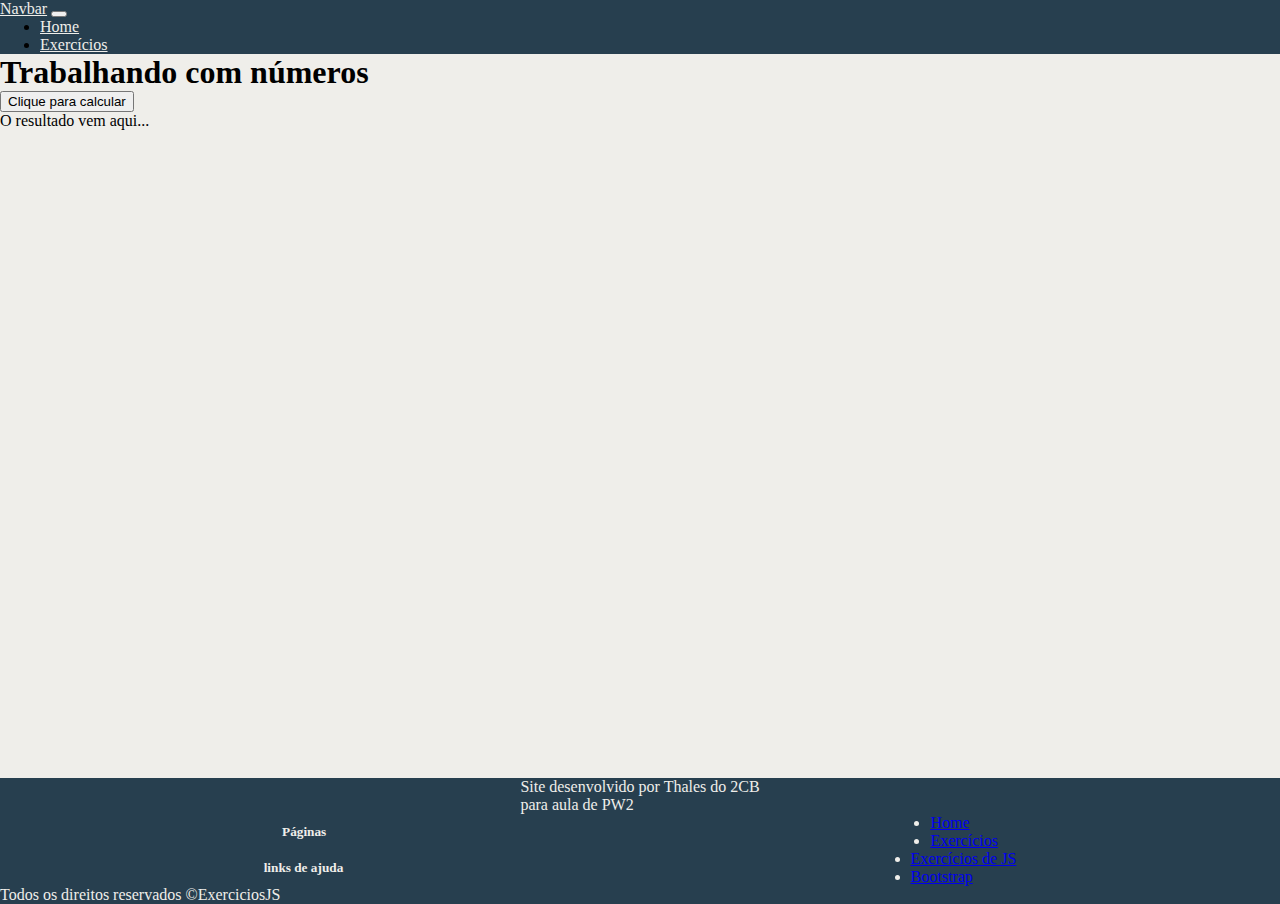
<file: pages/exe005.html>
<!DOCTYPE html>
<html lang="pt-br">
<head>
    <meta charset="UTF-8">
    <meta name="viewport" content="width=device-width, initial-scale=1.0">
    <title>Exercício 5</title>

    <link href="https://cdn.jsdelivr.net/npm/bootstrap@5.3.5/dist/css/bootstrap.min.css" rel="stylesheet"
    integrity="sha384-SgOJa3DmI69IUzQ2PVdRZhwQ+dy64/BUtbMJw1MZ8t5HZApcHrRKUc4W0kG879m7" crossorigin="anonymous">
    <link rel="stylesheet" href="../css/style.css">
    <link rel="stylesheet" href="../css/exe.css">

</head>
<body>
    <header>
        <nav class="navbar navbar-expand-lg bg-body-tertiary">
          <div class="container-fluid">
            <a class="navbar-brand" href="../index.html">Navbar</a>
            <button class="navbar-toggler" type="button" data-bs-toggle="collapse" data-bs-target="#navbarNav"
              aria-controls="navbarNav" aria-expanded="false" aria-label="Toggle navigation">
              <span class="navbar-toggler-icon"></span>
            </button>
            <div class="collapse navbar-collapse" id="navbarNav">
              <ul class="navbar-nav">
                <li class="nav-item">
                  <a class="nav-link " aria-current="page" href="../index.html">Home</a>
                </li>
                <li class="nav-item">
                  <a class="nav-link" href="../exercicios.html">Exercícios</a>
                </li>
              </ul>
            </div>
          </div>
        </nav>
      </header>
    
      <main class="text-center">
        <h1>Trabalhando com números</h1>
        <button class="btn btn-outline-primary" onclick="calcular()">Clique para calcular</button>
        <section id="res">
            <p>O resultado vem aqui...</p>
        </section>
    
        <script>
            // O que fica aqui fora vai executar automaticamente, SEMPRE que o site for carregado
            window.alert('Neste exercício vamos aprender a calcular números no Javascript.')
            // Já a função calcular() só vai executar quando o usuário pressionar o botão
            function calcular() {
                let n1 = Number(window.prompt('Digite um número: '))
                let res = document.getElementById('res')
    
                res.innerHTML = `<p>O número que você digitou é ${n1}.</p> <p> O dobro dele é ${n1*2}.</p> <p>a metade de ${n1} é ${n1/2}.</p>`
            }
        </script>
      </main>

      <footer>
        <div class="row">
          <div class="col-lg-4 col-12 text-center texto">
            <p>Site desenvolvido por Thales do 2CB <br> para aula de PW2</p>
          </div>
    
          <div class="col-lg-4 col-12 text-center">
            <h5>Páginas</h5>
            <ul class="navbar-nav">
              <li class="nav-item"><a class="nav-link" href="../index.html">Home</a></li>
              <li class="nav-item"><a class="nav-link" href="../exercicios.html">Exercícios</a></li>
            </ul>
          </div>
    
          <div class="col-lg-4 col-12 text-center">
            <h5>links de ajuda</h5>
            <ul class="navbar-nav">
              <li class="nav-item"><a class="nav-link" href="https://gustavoguanabara.github.io/javascript/exercicios/" target="_blank">Exercícios de JS</a></li>
              <li class="nav-item"><a class="nav-link" href="https://getbootstrap.com/" target="_blank">Bootstrap</a></li>
            </ul>
          </div>
          <p class="direitos text-center">Todos os direitos reservados ©ExerciciosJS</p>
        </div>
      </footer>
</body>
<script src="https://cdn.jsdelivr.net/npm/bootstrap@5.3.5/dist/js/bootstrap.bundle.min.js"
  integrity="sha384-k6d4wzSIapyDyv1kpU366/PK5hCdSbCRGRCMv+eplOQJWyd1fbcAu9OCUj5zNLiq" crossorigin="anonymous">
</script>
</html>
</file>
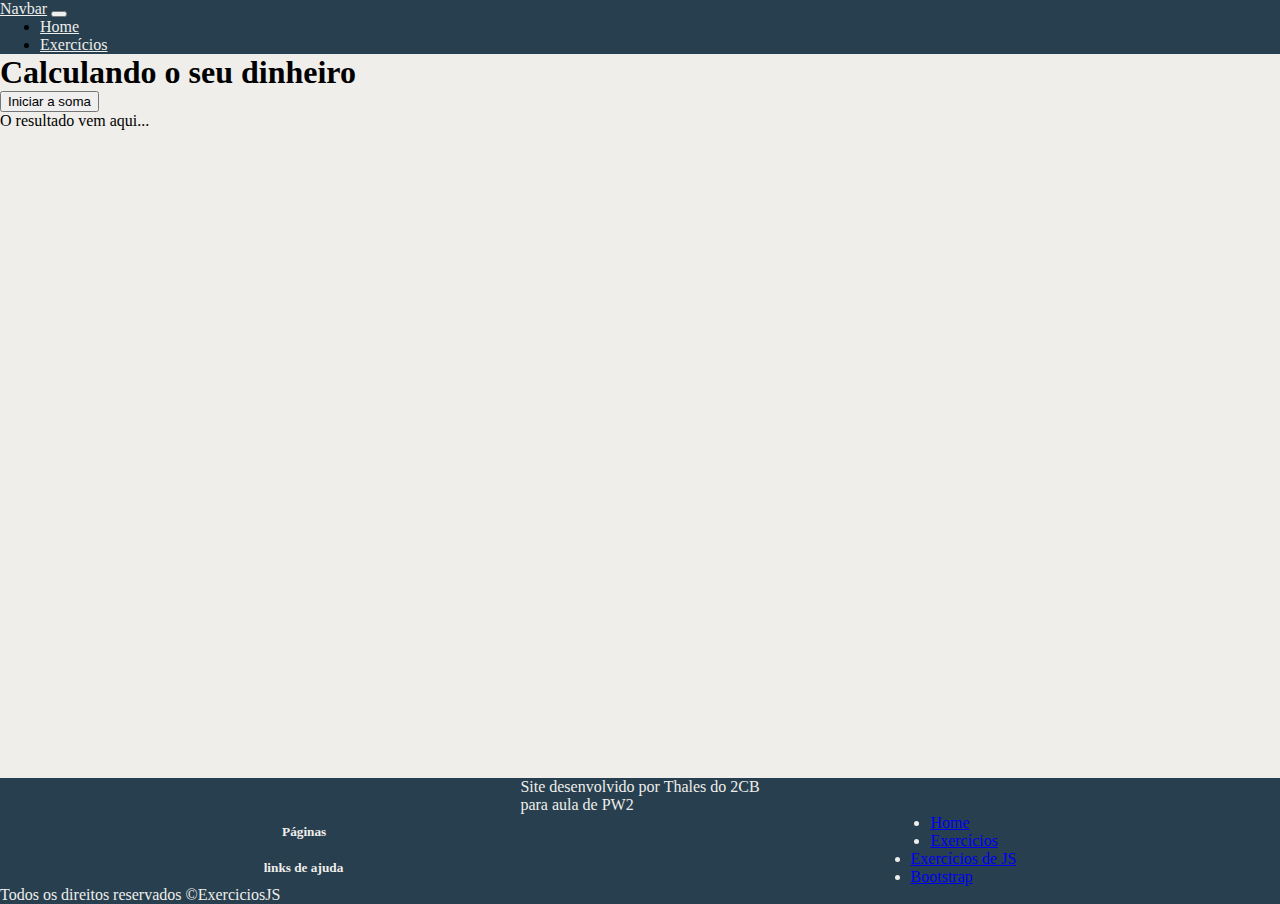
<file: pages/exe006.html>
<!DOCTYPE html>
<html lang="pt-br">
<head>
    <meta charset="UTF-8">
    <meta name="viewport" content="width=device-width, initial-scale=1.0">
    <title>Exercício 6</title>

    <link href="https://cdn.jsdelivr.net/npm/bootstrap@5.3.5/dist/css/bootstrap.min.css" rel="stylesheet"
    integrity="sha384-SgOJa3DmI69IUzQ2PVdRZhwQ+dy64/BUtbMJw1MZ8t5HZApcHrRKUc4W0kG879m7" crossorigin="anonymous">
    <link rel="stylesheet" href="../css/style.css">
    <link rel="stylesheet" href="../css/exe.css">

</head>
<body>
    <header>
        <nav class="navbar navbar-expand-lg bg-body-tertiary">
          <div class="container-fluid">
            <a class="navbar-brand" href="../index.html">Navbar</a>
            <button class="navbar-toggler" type="button" data-bs-toggle="collapse" data-bs-target="#navbarNav"
              aria-controls="navbarNav" aria-expanded="false" aria-label="Toggle navigation">
              <span class="navbar-toggler-icon"></span>
            </button>
            <div class="collapse navbar-collapse" id="navbarNav">
              <ul class="navbar-nav">
                <li class="nav-item">
                  <a class="nav-link " aria-current="page" href="../index.html">Home</a>
                </li>
                <li class="nav-item">
                  <a class="nav-link" href="../exercicios.html">Exercícios</a>
                </li>
              </ul>
            </div>
          </div>
        </nav>
      </header>
    
      <main class="text-center">
        <h1>Calculando o seu dinheiro</h1>
        <button class="btn btn-outline-primary" onclick="somar()">Iniciar a soma</button>
        <section id="res">
            <p>O resultado vem aqui...</p>
        </section>
    
        <script>
        
            function somar() {
                let n1 = Number(window.prompt('Insira quanto dinheiro você tem: '))
                let n2 = Number(window.prompt('Coloque quando você ganhou:'))
                soma = n1 + n2
    
                let res = document.getElementById('res')
                res.innerHTML = `<p>A soma entre <mark>R$${n1}</mark> e <mark>R$${n2}</mark> é igual a <strong>${soma}</strong>. Guarde ele com cuidado e economize!</p>`
            }
        </script>
      </main>

      <footer>
        <div class="row">
          <div class="col-lg-4 col-12 text-center texto">
            <p>Site desenvolvido por Thales do 2CB <br> para aula de PW2</p>
          </div>
    
          <div class="col-lg-4 col-12 text-center">
            <h5>Páginas</h5>
            <ul class="navbar-nav">
              <li class="nav-item"><a class="nav-link" href="../index.html">Home</a></li>
              <li class="nav-item"><a class="nav-link" href="../exercicios.html">Exercícios</a></li>
            </ul>
          </div>
    
          <div class="col-lg-4 col-12 text-center">
            <h5>links de ajuda</h5>
            <ul class="navbar-nav">
              <li class="nav-item"><a class="nav-link" href="https://gustavoguanabara.github.io/javascript/exercicios/" target="_blank">Exercícios de JS</a></li>
              <li class="nav-item"><a class="nav-link" href="https://getbootstrap.com/" target="_blank">Bootstrap</a></li>
            </ul>
          </div>
          <p class="direitos text-center">Todos os direitos reservados ©ExerciciosJS</p>
        </div>
      </footer>
</body>
<script src="https://cdn.jsdelivr.net/npm/bootstrap@5.3.5/dist/js/bootstrap.bundle.min.js"
  integrity="sha384-k6d4wzSIapyDyv1kpU366/PK5hCdSbCRGRCMv+eplOQJWyd1fbcAu9OCUj5zNLiq" crossorigin="anonymous">
</script>
</html>
</file>
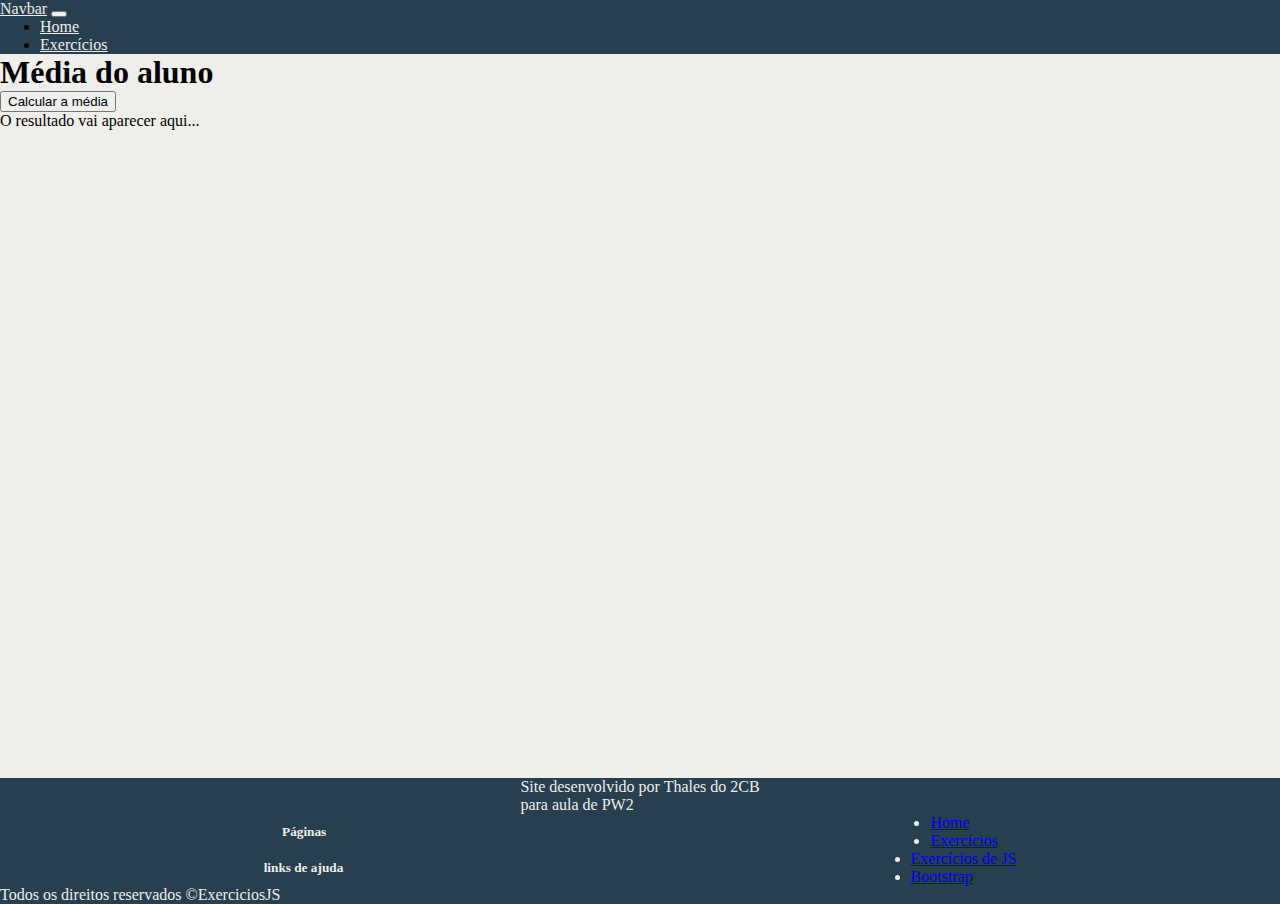
<file: pages/exe007.html>
<!DOCTYPE html>
<html lang="pt-br">

<head>
  <meta charset="UTF-8">
  <meta name="viewport" content="width=device-width, initial-scale=1.0">
  <title>Exercício 7</title>

  <link href="https://cdn.jsdelivr.net/npm/bootstrap@5.3.5/dist/css/bootstrap.min.css" rel="stylesheet"
    integrity="sha384-SgOJa3DmI69IUzQ2PVdRZhwQ+dy64/BUtbMJw1MZ8t5HZApcHrRKUc4W0kG879m7" crossorigin="anonymous">
    <link rel="stylesheet" href="../css/style.css">
    <link rel="stylesheet" href="../css/exe.css">

</head>

<body>
  <header>
    <nav class="navbar navbar-expand-lg bg-body-tertiary">
      <div class="container-fluid">
        <a class="navbar-brand" href="../index.html">Navbar</a>
        <button class="navbar-toggler" type="button" data-bs-toggle="collapse" data-bs-target="#navbarNav"
          aria-controls="navbarNav" aria-expanded="false" aria-label="Toggle navigation">
          <span class="navbar-toggler-icon"></span>
        </button>
        <div class="collapse navbar-collapse" id="navbarNav">
          <ul class="navbar-nav">
            <li class="nav-item">
              <a class="nav-link " aria-current="page" href="../index.html">Home</a>
            </li>
            <li class="nav-item">
              <a class="nav-link" href="../exercicios.html">Exercícios</a>
            </li>
          </ul>
        </div>
      </div>
    </nav>
  </header>
  <main class="text-center">
    <h1>Média do aluno</h1>
    <button class="btn btn-outline-primary" onclick="media()">Calcular a média</button>
    <section id="situacao">
      <p>O resultado vai aparecer aqui...</p>
    </section>

    <script>

      function media() {
        let nom = window.prompt('Qual é o nome do aluno prequiçoso?') 
        let n1 = Number(window.prompt(`Qual foi a primeira nota de ${nom}?`))
        let n2 = Number(window.prompt(`Além de ${n1}, qual foi a outra nota de ${nom}?`))
        med = (n1 + n2) / 2 

        let res = document.getElementById('situacao')
        res.innerHTML = `<p>Calculando a média final de <mark>${nom}</mark>.</p>`
        res.innerHTML += `<p>As notas obtidas foram <mark>${n1} e ${n2}</mark>.</p>`
        res.innerHTML += `<p>A média final será <mark>${med}</mark>.</p>`
        res.innerHTML += `<p>Ele ficou bem de média?`
      }
    </script>
  </main>
  <footer>
    <div class="row">
      <div class="col-lg-4 col-12 text-center texto">
        <p>Site desenvolvido por Thales do 2CB <br> para aula de PW2</p>
      </div>

      <div class="col-lg-4 col-12 text-center">
        <h5>Páginas</h5>
        <ul class="navbar-nav">
          <li class="nav-item"><a class="nav-link" href="../index.html">Home</a></li>
          <li class="nav-item"><a class="nav-link" href="../exercicios.html">Exercícios</a></li>
        </ul>
      </div>

      <div class="col-lg-4 col-12 text-center">
        <h5>links de ajuda</h5>
        <ul class="navbar-nav">
          <li class="nav-item"><a class="nav-link" href="https://gustavoguanabara.github.io/javascript/exercicios/"
              target="_blank">Exercícios de JS</a></li>
          <li class="nav-item"><a class="nav-link" href="https://getbootstrap.com/" target="_blank">Bootstrap</a></li>
        </ul>
      </div>
      <p class="direitos text-center">Todos os direitos reservados ©ExerciciosJS</p>
    </div>
  </footer>
</body>
<script src="https://cdn.jsdelivr.net/npm/bootstrap@5.3.5/dist/js/bootstrap.bundle.min.js"
  integrity="sha384-k6d4wzSIapyDyv1kpU366/PK5hCdSbCRGRCMv+eplOQJWyd1fbcAu9OCUj5zNLiq" crossorigin="anonymous">
  </script>

</html>
</file>
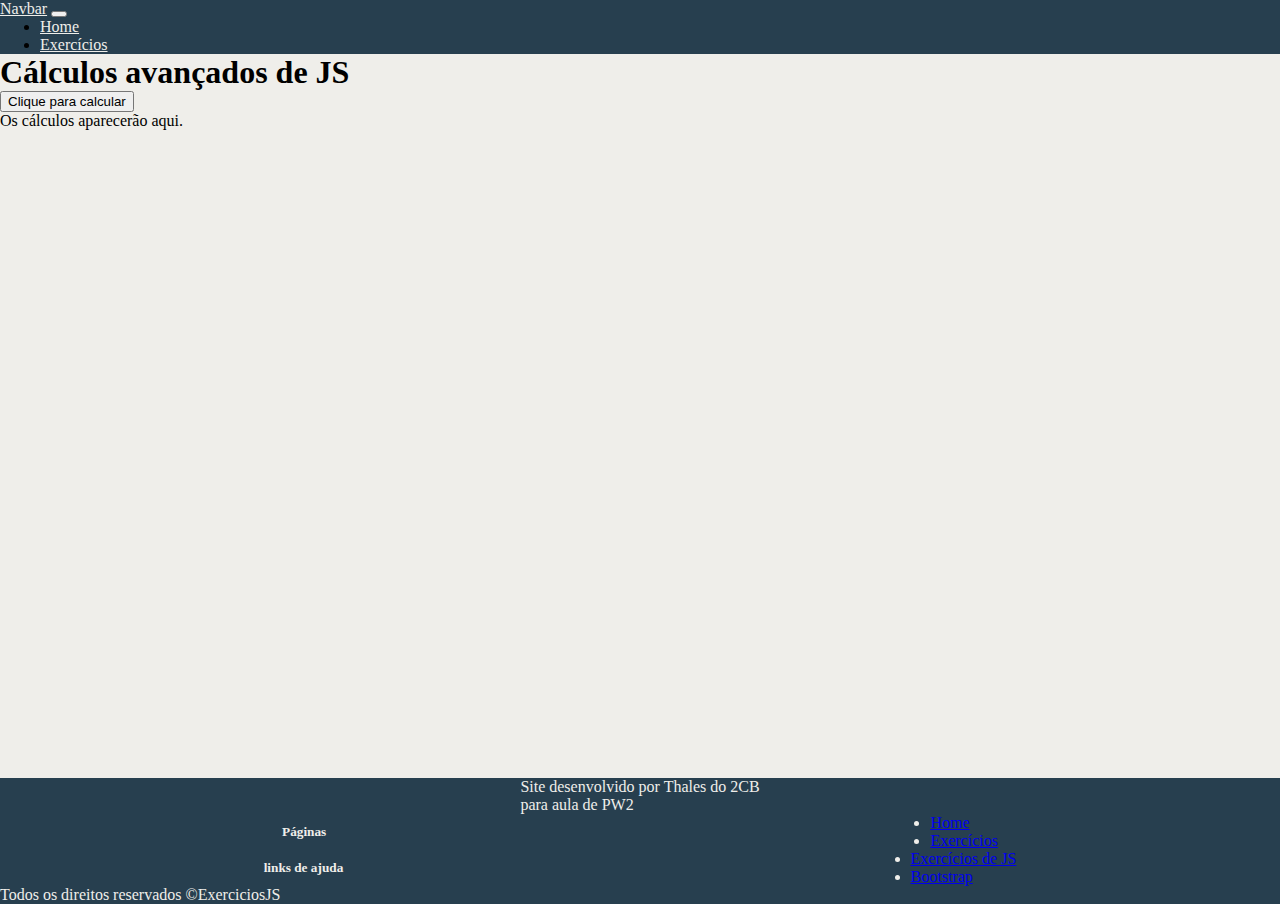
<file: pages/exe008.html>
<!DOCTYPE html>
<html lang="pt-br">
<head>
    <meta charset="UTF-8">
    <meta name="viewport" content="width=device-width, initial-scale=1.0">
    <title>Exercício 8</title>

    <link href="https://cdn.jsdelivr.net/npm/bootstrap@5.3.5/dist/css/bootstrap.min.css" rel="stylesheet"
    integrity="sha384-SgOJa3DmI69IUzQ2PVdRZhwQ+dy64/BUtbMJw1MZ8t5HZApcHrRKUc4W0kG879m7" crossorigin="anonymous">
    <link rel="stylesheet" href="../css/style.css">
    <link rel="stylesheet" href="../css/exe.css">

</head>
<body>
    <header>
        <nav class="navbar navbar-expand-lg bg-body-tertiary">
          <div class="container-fluid">
            <a class="navbar-brand" href="../index.html">Navbar</a>
            <button class="navbar-toggler" type="button" data-bs-toggle="collapse" data-bs-target="#navbarNav"
              aria-controls="navbarNav" aria-expanded="false" aria-label="Toggle navigation">
              <span class="navbar-toggler-icon"></span>
            </button>
            <div class="collapse navbar-collapse" id="navbarNav">
              <ul class="navbar-nav">
                <li class="nav-item">
                  <a class="nav-link " aria-current="page" href="../index.html">Home</a>
                </li>
                <li class="nav-item">
                  <a class="nav-link" href="../exercicios.html">Exercícios</a>
                </li>
              </ul>
            </div>
          </div>
        </nav>
      </header>
    
      <main class="text-center">
        <h1>Cálculos avançados de JS</h1>
    <button class="btn btn-outline-primary" onclick="calcular()">Clique para calcular</button>
    <section id="result">
        <p>Os cálculos aparecerão aqui.</p>
    </section>

    <script>
        function calcular() {
            let num = Number(window.prompt('Digite um número: '))
            
            let res = document.querySelector('section#result')
            res.innerHTML = `<p>O número que você escolheu é o <strong>${num}</strong></p> <hr>`
            res.innerHTML += `<p>O seu valor absoluto é ${Math.abs(num)}</p>`
            res.innerHTML += `<p>A sua parte inteira é ${Math.trunc(num)}</p>`
            res.innerHTML += `<p>O valor inteiro mais próximo é ${Math.round(num)}</p>`
            res.innerHTML += `<p>A sua raiz quadrada é ${Math.sqrt(num)}</p>` 
            res.innerHTML += `<p>A sua raiz cúbica é ${Math.cbrt(num)}</p>`        
            res.innerHTML += `<p>O valor de ${num}<sup>2</sup> é ${Math.pow(num, 2)}</p>`
            res.innerHTML += `<p>O valor de ${num}<sup>3</sup> é ${Math.pow(num, 3)}</p> <hr>`
            res.innerHTML += `<p>O Math é um objeto do JavaScript que contém funções matemáticas, como para calcular raízes quadradas, números aleatórios, senos, cossenos, tangentes, e outros.`
        }
    </script>
      </main>

      <footer>
        <div class="row">
          <div class="col-lg-4 col-12 text-center texto">
            <p>Site desenvolvido por Thales do 2CB <br> para aula de PW2</p>
          </div>
    
          <div class="col-lg-4 col-12 text-center">
            <h5>Páginas</h5>
            <ul class="navbar-nav">
              <li class="nav-item"><a class="nav-link" href="../index.html">Home</a></li>
              <li class="nav-item"><a class="nav-link" href="../exercicios.html">Exercícios</a></li>
            </ul>
          </div>
    
          <div class="col-lg-4 col-12 text-center">
            <h5>links de ajuda</h5>
            <ul class="navbar-nav">
              <li class="nav-item"><a class="nav-link" href="https://gustavoguanabara.github.io/javascript/exercicios/" target="_blank">Exercícios de JS</a></li>
              <li class="nav-item"><a class="nav-link" href="https://getbootstrap.com/" target="_blank">Bootstrap</a></li>
            </ul>
          </div>
          <p class="direitos text-center">Todos os direitos reservados ©ExerciciosJS</p>
        </div>
      </footer>
</body>
<script src="https://cdn.jsdelivr.net/npm/bootstrap@5.3.5/dist/js/bootstrap.bundle.min.js"
  integrity="sha384-k6d4wzSIapyDyv1kpU366/PK5hCdSbCRGRCMv+eplOQJWyd1fbcAu9OCUj5zNLiq" crossorigin="anonymous">
</script>
</html>
</file>
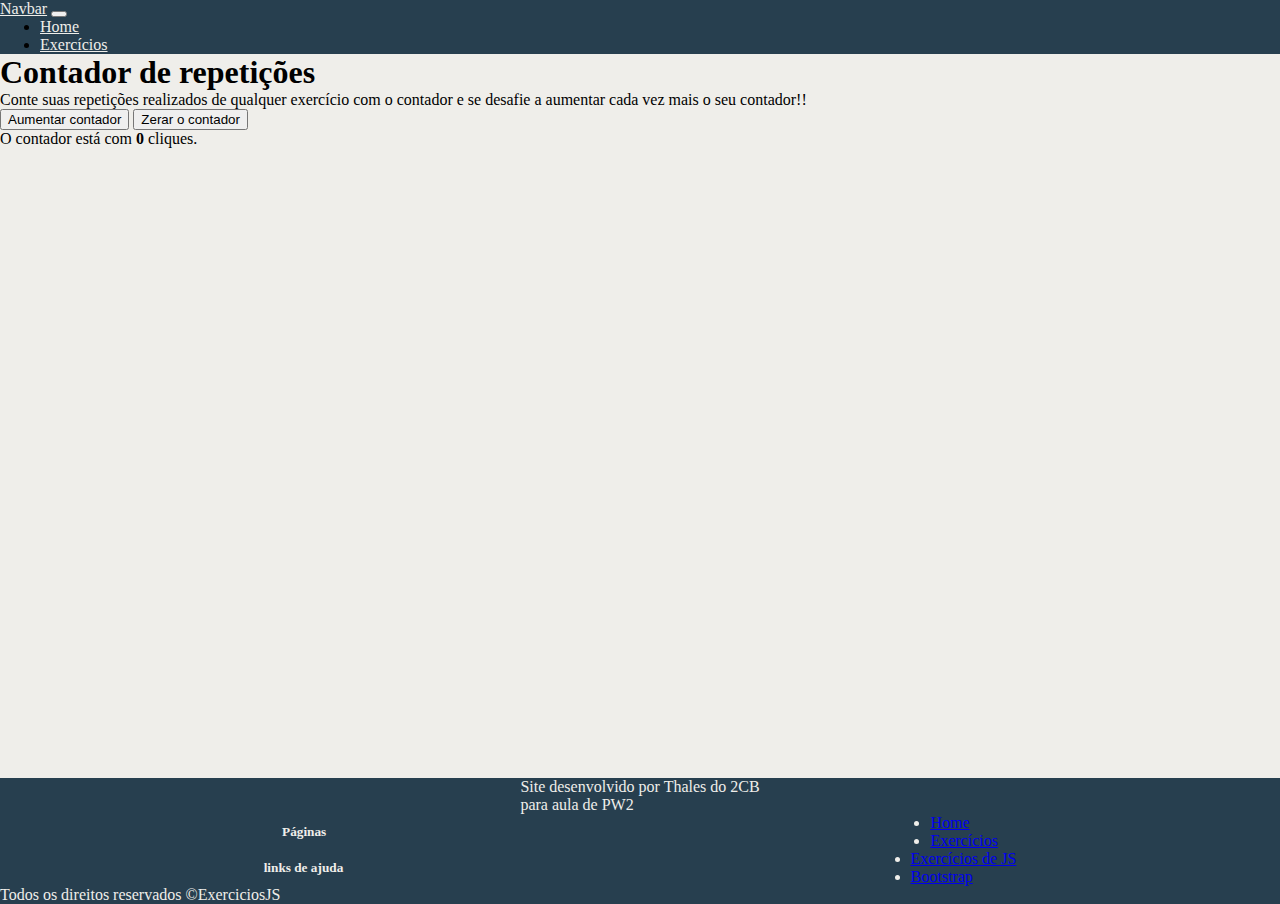
<file: pages/exe009.html>
<!DOCTYPE html>
<html lang="pt-br">

<head>
  <meta charset="UTF-8">
  <meta name="viewport" content="width=device-width, initial-scale=1.0">
  <title>Exercício 9</title>

  <link href="https://cdn.jsdelivr.net/npm/bootstrap@5.3.5/dist/css/bootstrap.min.css" rel="stylesheet"
    integrity="sha384-SgOJa3DmI69IUzQ2PVdRZhwQ+dy64/BUtbMJw1MZ8t5HZApcHrRKUc4W0kG879m7" crossorigin="anonymous">
  <link rel="stylesheet" href="../css/style.css">
  <link rel="stylesheet" href="../css/exe.css">

</head>

<body>
  <header>
    <nav class="navbar navbar-expand-lg bg-body-tertiary">
      <div class="container-fluid">
        <a class="navbar-brand" href="../index.html">Navbar</a>
        <button class="navbar-toggler" type="button" data-bs-toggle="collapse" data-bs-target="#navbarNav"
          aria-controls="navbarNav" aria-expanded="false" aria-label="Toggle navigation">
          <span class="navbar-toggler-icon"></span>
        </button>
        <div class="collapse navbar-collapse" id="navbarNav">
          <ul class="navbar-nav">
            <li class="nav-item">
              <a class="nav-link" aria-current="page" href="../index.html">Home</a>
            </li>
            <li class="nav-item">
              <a class="nav-link" href="../exercicios.html">Exercícios</a>
            </li>
          </ul>
        </div>
      </div>
    </nav>
  </header>

  <main class="text-center">
    <h1>Contador de repetições</h1>
    <p>Conte suas repetições realizados de qualquer exercício com o contador e se desafie a aumentar cada vez mais o seu contador!!</p>
    <button class="btn btn-outline-primary" onclick="contar()">Aumentar contador</button>
    <button class="btn btn-outline-primary" onclick="zerar()">Zerar o contador</button>
    <section id="result">
      <p>O contador está com <strong>0</strong> cliques.</p>
    </section>

    <script>
      let contador = 0
      let res = document.getElementById('result')
  

      function contar() {
        contador++ 
        res.innerHTML = `<p>O contador está com <strong>${contador}</strong> repetições.</p>`
      }

      function zerar() {
        contador = 0
        res.innerHTML = null
      }
    </script>
  </main>

  <footer>
    <div class="row">
      <div class="col-lg-4 col-12 text-center texto">
        <p>Site desenvolvido por Thales do 2CB <br> para aula de PW2</p>
      </div>

      <div class="col-lg-4 col-12 text-center">
        <h5>Páginas</h5>
        <ul class="navbar-nav">
          <li class="nav-item"><a class="nav-link" href="../index.html">Home</a></li>
          <li class="nav-item"><a class="nav-link" href="../exercicios.html">Exercícios</a></li>
        </ul>
      </div>

      <div class="col-lg-4 col-12 text-center">
        <h5>links de ajuda</h5>
        <ul class="navbar-nav">
          <li class="nav-item"><a class="nav-link" href="https://gustavoguanabara.github.io/javascript/exercicios/"
              target="_blank">Exercícios de JS</a></li>
          <li class="nav-item"><a class="nav-link" href="https://getbootstrap.com/" target="_blank">Bootstrap</a></li>
        </ul>
      </div>
      <p class="direitos text-center">Todos os direitos reservados ©ExerciciosJS</p>
    </div>
  </footer>
</body>
<script src="https://cdn.jsdelivr.net/npm/bootstrap@5.3.5/dist/js/bootstrap.bundle.min.js"
  integrity="sha384-k6d4wzSIapyDyv1kpU366/PK5hCdSbCRGRCMv+eplOQJWyd1fbcAu9OCUj5zNLiq" crossorigin="anonymous">
  </script>

</html>
</file>
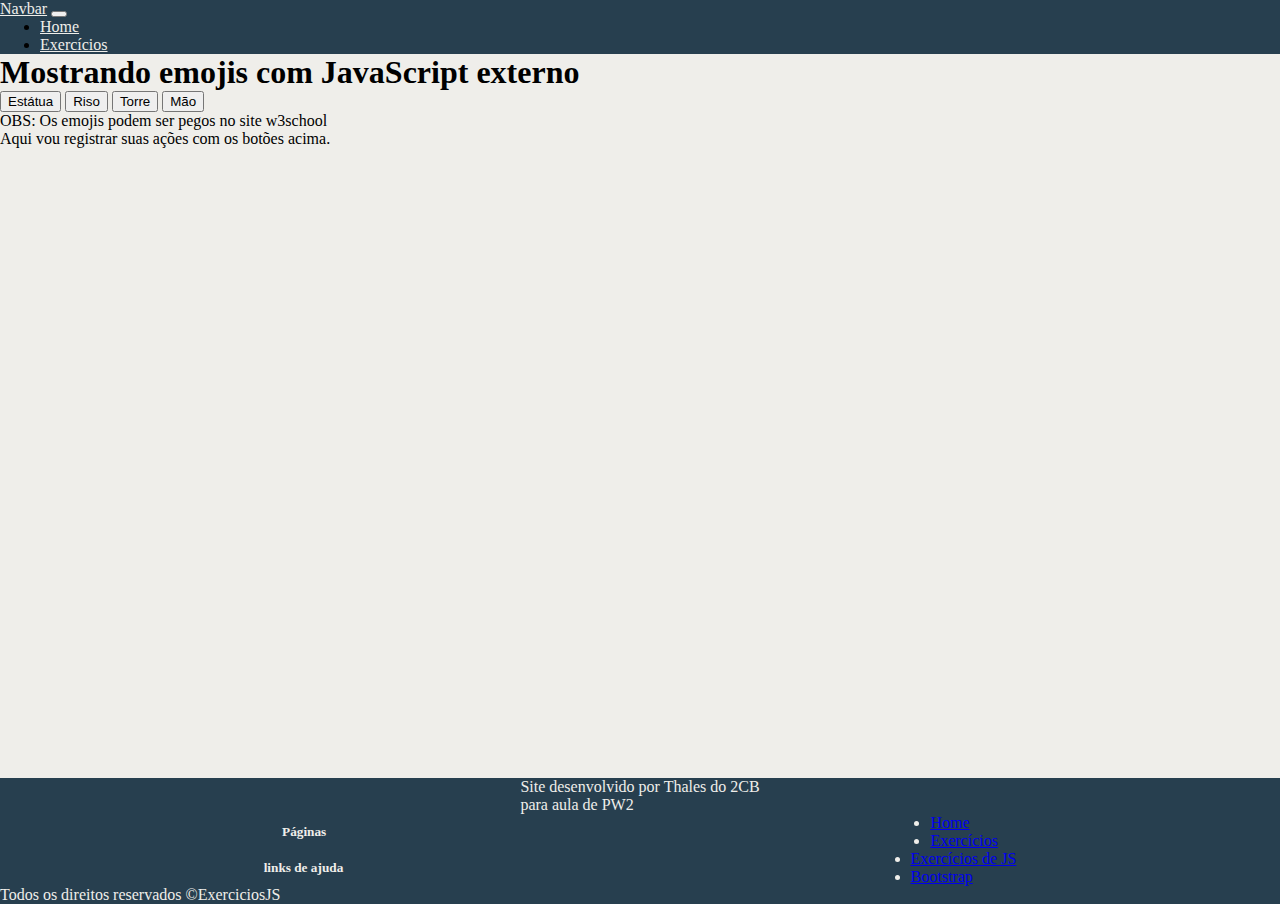
<file: pages/exe010.html>
<!DOCTYPE html>
<html lang="pt-br">

<head>
  <meta charset="UTF-8">
  <meta name="viewport" content="width=device-width, initial-scale=1.0">
  <title>Exercício 10</title>

  <link href="https://cdn.jsdelivr.net/npm/bootstrap@5.3.5/dist/css/bootstrap.min.css" rel="stylesheet"
    integrity="sha384-SgOJa3DmI69IUzQ2PVdRZhwQ+dy64/BUtbMJw1MZ8t5HZApcHrRKUc4W0kG879m7" crossorigin="anonymous">
  <link rel="stylesheet" href="../css/style.css">
  <link rel="stylesheet" href="../css/exe.css">
</head>

<body>
  <header>
    <nav class="navbar navbar-expand-lg bg-body-tertiary">
      <div class="container-fluid">
        <a class="navbar-brand" href="../index.html">Navbar</a>
        <button class="navbar-toggler" type="button" data-bs-toggle="collapse" data-bs-target="#navbarNav"
          aria-controls="navbarNav" aria-expanded="false" aria-label="Toggle navigation">
          <span class="navbar-toggler-icon"></span>
        </button>
        <div class="collapse navbar-collapse" id="navbarNav">
          <ul class="navbar-nav">
            <li class="nav-item">
              <a class="nav-link " aria-current="page" href="../index.html">Home</a>
            </li>
            <li class="nav-item">
              <a class="nav-link" href="../exercicios.html">Exercícios</a>
            </li>
          </ul>
        </div>
      </div>
    </nav>
  </header>

  <main class="text-center">
    <h1>Mostrando emojis com JavaScript externo</h1>
    <button class="btn btn-outline-primary" onclick="acao1()">Estátua</button>
    <button class="btn btn-outline-primary" onclick="acao2()">Riso</button>
    <button class="btn btn-outline-primary" onclick="acao3()">Torre</button>
    <button class="btn btn-outline-primary" onclick="acao4()">Mão</button>

    <p>OBS: Os emojis podem ser pegos no site w3school</p>

    <section id="saida">
      <p>Aqui vou registrar suas ações com os botões acima.</p>
    </section>

  </main>

  <footer>
    <div class="row">
      <div class="col-lg-4 col-12 text-center texto">
        <p>Site desenvolvido por Thales do 2CB <br> para aula de PW2</p>
      </div>

      <div class="col-lg-4 col-12 text-center">
        <h5>Páginas</h5>
        <ul class="navbar-nav">
          <li class="nav-item"><a class="nav-link" href="../index.html">Home</a></li>
          <li class="nav-item"><a class="nav-link" href="../exercicios.html">Exercícios</a></li>
        </ul>
      </div>

      <div class="col-lg-4 col-12 text-center">
        <h5>links de ajuda</h5>
        <ul class="navbar-nav">
          <li class="nav-item"><a class="nav-link" href="https://gustavoguanabara.github.io/javascript/exercicios/"
              target="_blank">Exercícios de JS</a></li>
          <li class="nav-item"><a class="nav-link" href="https://getbootstrap.com/" target="_blank">Bootstrap</a></li>
        </ul>
      </div>
      <p class="direitos text-center">Todos os direitos reservados ©ExerciciosJS</p>
    </div>
  </footer>
</body>
<script src="https://cdn.jsdelivr.net/npm/bootstrap@5.3.5/dist/js/bootstrap.bundle.min.js"
  integrity="sha384-k6d4wzSIapyDyv1kpU366/PK5hCdSbCRGRCMv+eplOQJWyd1fbcAu9OCUj5zNLiq" crossorigin="anonymous">
  </script>
<script src="../js/exe010.js"></script>
</html>
</file>
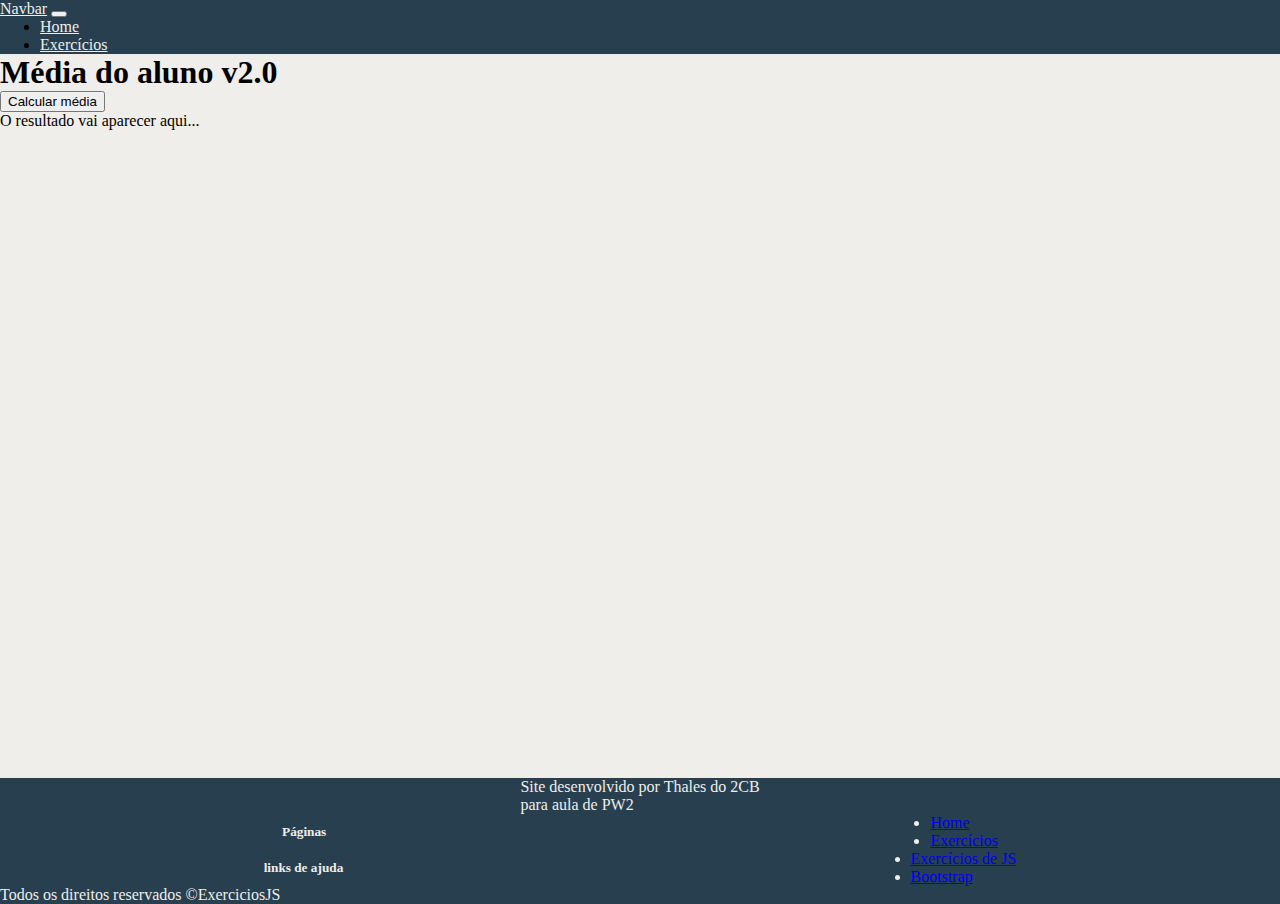
<file: pages/exe011.html>
<!DOCTYPE html>
<html lang="pt-br">
<head>
    <meta charset="UTF-8">
    <meta name="viewport" content="width=device-width, initial-scale=1.0">
    <title>Exercício 11</title>

    <link href="https://cdn.jsdelivr.net/npm/bootstrap@5.3.5/dist/css/bootstrap.min.css" rel="stylesheet"
    integrity="sha384-SgOJa3DmI69IUzQ2PVdRZhwQ+dy64/BUtbMJw1MZ8t5HZApcHrRKUc4W0kG879m7" crossorigin="anonymous">
    <link rel="stylesheet" href="../css/style.css">
    <link rel="stylesheet" href="../css/exe.css">
</head>
<body>
    <header>
        <nav class="navbar navbar-expand-lg bg-body-tertiary">
          <div class="container-fluid">
            <a class="navbar-brand" href="../index.html">Navbar</a>
            <button class="navbar-toggler" type="button" data-bs-toggle="collapse" data-bs-target="#navbarNav"
              aria-controls="navbarNav" aria-expanded="false" aria-label="Toggle navigation">
              <span class="navbar-toggler-icon"></span>
            </button>
            <div class="collapse navbar-collapse" id="navbarNav">
              <ul class="navbar-nav">
                <li class="nav-item">
                  <a class="nav-link " aria-current="page" href="../index.html">Home</a>
                </li>
                <li class="nav-item">
                  <a class="nav-link" href="../exercicios.html">Exercícios</a>
                </li>
              </ul>
            </div>
          </div>
        </nav>
      </header>
    
      <main class="text-center">
        <h1>Média do aluno v2.0</h1>
    <button class="btn btn-outline-primary" onclick="media()">Calcular média</button>
    <section id="situacao">
        <p>O resultado vai aparecer aqui...</p>
    </section>

      </main>

      <footer>
        <div class="row">
          <div class="col-lg-4 col-12 text-center texto">
            <p>Site desenvolvido por Thales do 2CB <br> para aula de PW2</p>
          </div>
    
          <div class="col-lg-4 col-12 text-center">
            <h5>Páginas</h5>
            <ul class="navbar-nav">
              <li class="nav-item"><a class="nav-link" href="../index.html">Home</a></li>
              <li class="nav-item"><a class="nav-link" href="../exercicios.html">Exercícios</a></li>
            </ul>
          </div>
    
          <div class="col-lg-4 col-12 text-center">
            <h5>links de ajuda</h5>
            <ul class="navbar-nav">
              <li class="nav-item"><a class="nav-link" href="https://gustavoguanabara.github.io/javascript/exercicios/" target="_blank">Exercícios de JS</a></li>
              <li class="nav-item"><a class="nav-link" href="https://getbootstrap.com/" target="_blank">Bootstrap</a></li>
            </ul>
          </div>
          <p class="direitos text-center">Todos os direitos reservados ©ExerciciosJS</p>
        </div>
      </footer>
</body>
<script src="https://cdn.jsdelivr.net/npm/bootstrap@5.3.5/dist/js/bootstrap.bundle.min.js"
  integrity="sha384-k6d4wzSIapyDyv1kpU366/PK5hCdSbCRGRCMv+eplOQJWyd1fbcAu9OCUj5zNLiq" crossorigin="anonymous">
</script>
<script src="../js/exe11.js"></script>
</html>
</file>
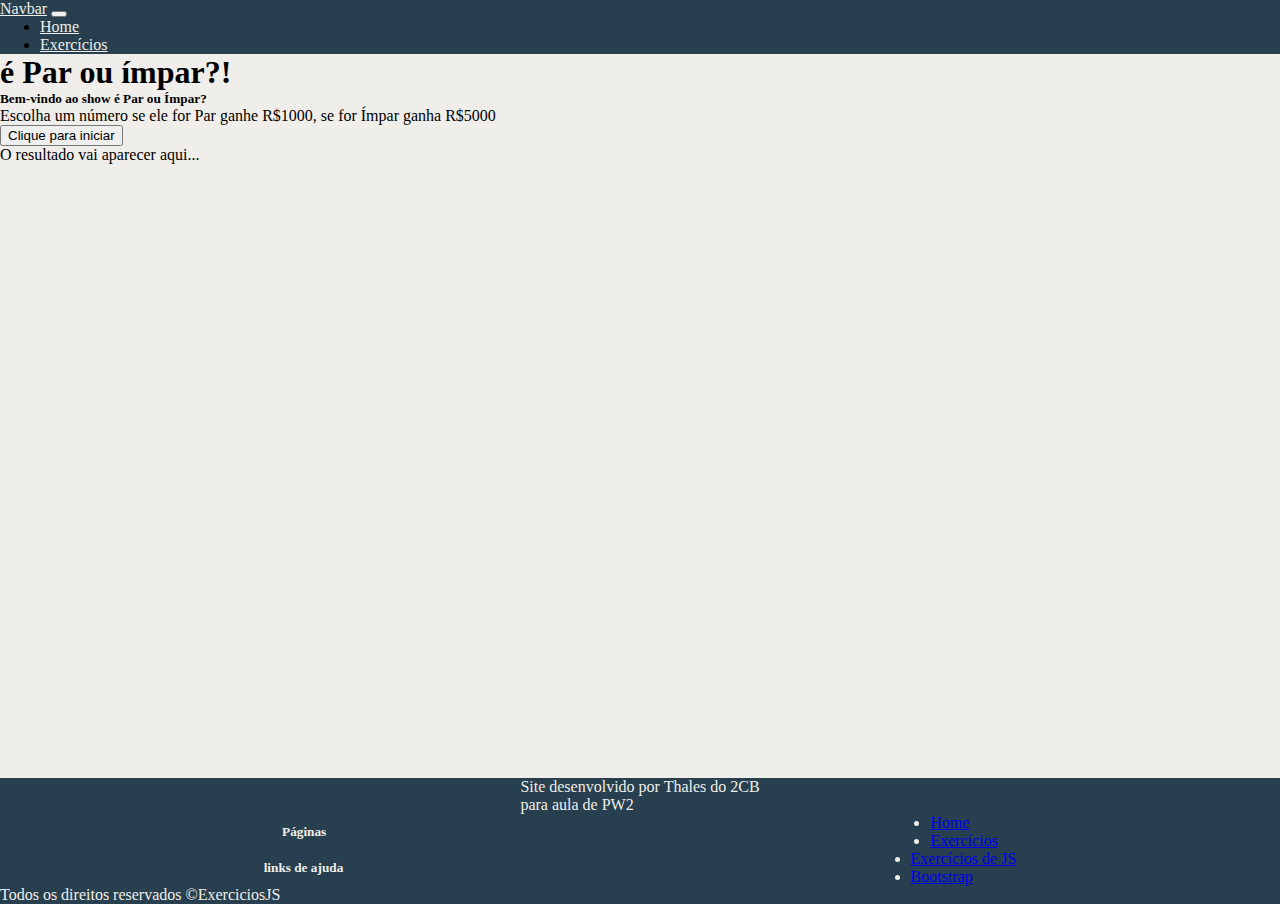
<file: pages/exe012.html>
<!DOCTYPE html>
<html lang="pt-br">
<head>
    <meta charset="UTF-8">
    <meta name="viewport" content="width=device-width, initial-scale=1.0">
    <title>Exercício 12</title>

    <link href="https://cdn.jsdelivr.net/npm/bootstrap@5.3.5/dist/css/bootstrap.min.css" rel="stylesheet"
    integrity="sha384-SgOJa3DmI69IUzQ2PVdRZhwQ+dy64/BUtbMJw1MZ8t5HZApcHrRKUc4W0kG879m7" crossorigin="anonymous">
    <link rel="stylesheet" href="../css/style.css">
    <link rel="stylesheet" href="../css/exe.css">
</head>
<body>
    <header>
        <nav class="navbar navbar-expand-lg bg-body-tertiary">
          <div class="container-fluid">
            <a class="navbar-brand" href="../index.html">Navbar</a>
            <button class="navbar-toggler" type="button" data-bs-toggle="collapse" data-bs-target="#navbarNav"
              aria-controls="navbarNav" aria-expanded="false" aria-label="Toggle navigation">
              <span class="navbar-toggler-icon"></span>
            </button>
            <div class="collapse navbar-collapse" id="navbarNav">
              <ul class="navbar-nav">
                <li class="nav-item">
                  <a class="nav-link " aria-current="page" href="../index.html">Home</a>
                </li>
                <li class="nav-item">
                  <a class="nav-link" href="../exercicios.html">Exercícios</a>
                </li>
              </ul>
            </div>
          </div>
        </nav>
      </header>
    
      <main class="text-center">
        <h1>é Par ou ímpar?!</h1>
        <h5>Bem-vindo ao show é Par ou Ímpar?</h5>
        <p>Escolha um número se ele for Par ganhe R$1000, se for Ímpar ganha R$5000</p>
    <button class="btn btn-outline-primary" onclick="teste()">Clique para iniciar</button>
    <section id="result">
        <p>O resultado vai aparecer aqui...</p>
    </section>
      </main>

      <footer>
        <div class="row">
          <div class="col-lg-4 col-12 text-center texto">
            <p>Site desenvolvido por Thales do 2CB <br> para aula de PW2</p>
          </div>
    
          <div class="col-lg-4 col-12 text-center">
            <h5>Páginas</h5>
            <ul class="navbar-nav">
              <li class="nav-item"><a class="nav-link" href="../index.html">Home</a></li>
              <li class="nav-item"><a class="nav-link" href="../exercicios.html">Exercícios</a></li>
            </ul>
          </div>
    
          <div class="col-lg-4 col-12 text-center">
            <h5>links de ajuda</h5>
            <ul class="navbar-nav">
              <li class="nav-item"><a class="nav-link" href="https://gustavoguanabara.github.io/javascript/exercicios/" target="_blank">Exercícios de JS</a></li>
              <li class="nav-item"><a class="nav-link" href="https://getbootstrap.com/" target="_blank">Bootstrap</a></li>
            </ul>
          </div>
          <p class="direitos text-center">Todos os direitos reservados ©ExerciciosJS</p>
        </div>
      </footer>
</body>
<script src="https://cdn.jsdelivr.net/npm/bootstrap@5.3.5/dist/js/bootstrap.bundle.min.js"
  integrity="sha384-k6d4wzSIapyDyv1kpU366/PK5hCdSbCRGRCMv+eplOQJWyd1fbcAu9OCUj5zNLiq" crossorigin="anonymous">
</script>
<script src="../js/exe012.js"></script>
</html>
</file>
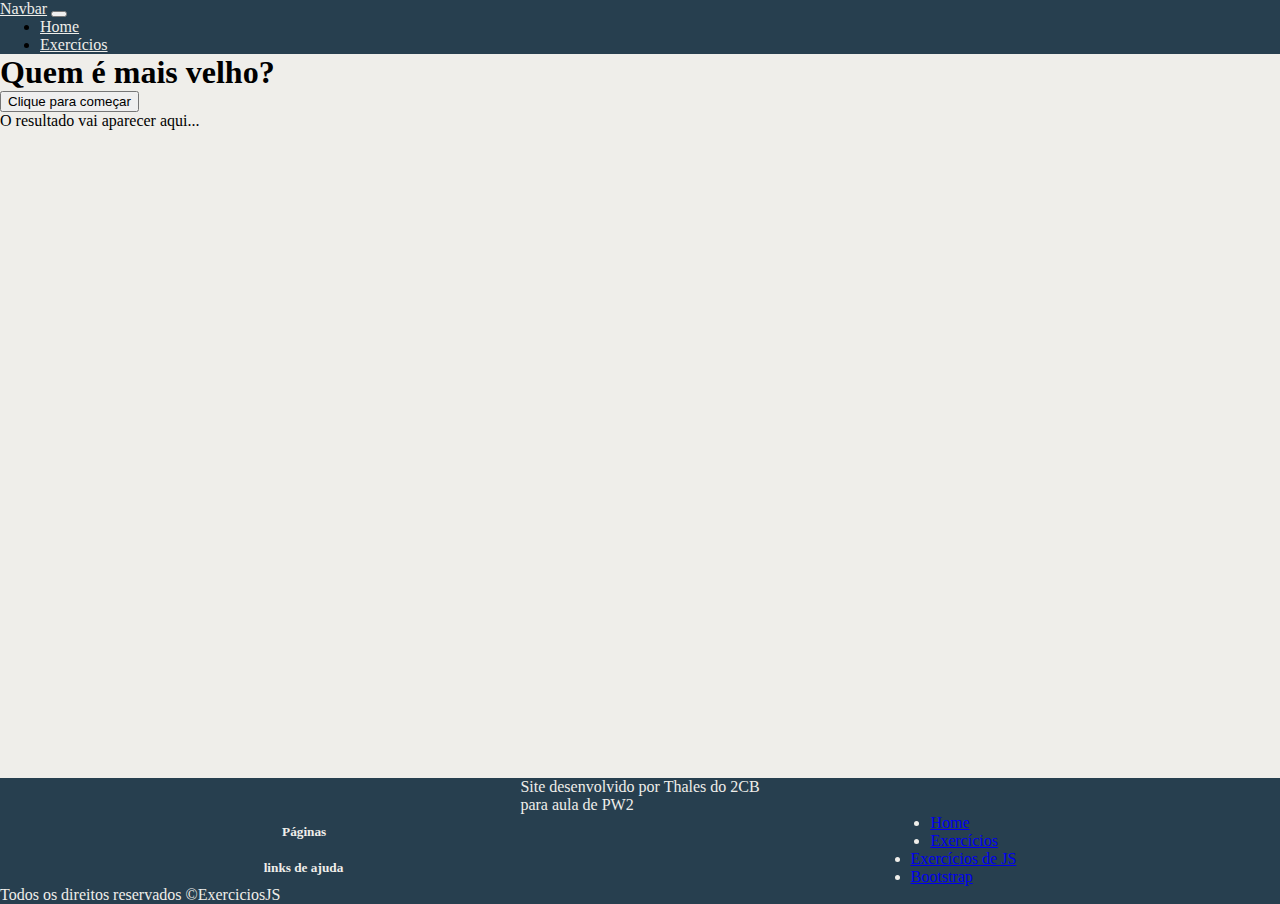
<file: pages/exe013.html>
<!DOCTYPE html>
<html lang="pt-br">
<head>
    <meta charset="UTF-8">
    <meta name="viewport" content="width=device-width, initial-scale=1.0">
    <title>Exercício 13</title>

    <link href="https://cdn.jsdelivr.net/npm/bootstrap@5.3.5/dist/css/bootstrap.min.css" rel="stylesheet"
    integrity="sha384-SgOJa3DmI69IUzQ2PVdRZhwQ+dy64/BUtbMJw1MZ8t5HZApcHrRKUc4W0kG879m7" crossorigin="anonymous">
    <link rel="stylesheet" href="../css/style.css">
    <link rel="stylesheet" href="../css/exe.css">
</head>
<body>
    <header>
        <nav class="navbar navbar-expand-lg bg-body-tertiary">
          <div class="container-fluid">
            <a class="navbar-brand" href="../index.html">Navbar</a>
            <button class="navbar-toggler" type="button" data-bs-toggle="collapse" data-bs-target="#navbarNav"
              aria-controls="navbarNav" aria-expanded="false" aria-label="Toggle navigation">
              <span class="navbar-toggler-icon"></span>
            </button>
            <div class="collapse navbar-collapse" id="navbarNav">
              <ul class="navbar-nav">
                <li class="nav-item">
                  <a class="nav-link " aria-current="page" href="../index.html">Home</a>
                </li>
                <li class="nav-item">
                  <a class="nav-link" href="../exercicios.html">Exercícios</a>
                </li>
              </ul>
            </div>
          </div>
        </nav>
      </header>
    
      <main class="text-center">
        <h1>Quem é mais velho?</h1>
    <button class="btn btn-outline-primary" onclick="maior()">Clique para começar</button>
    <section id="saida">
        <p>O resultado vai aparecer aqui...</p>
    </section>
      </main>

      <footer>
        <div class="row">
          <div class="col-lg-4 col-12 text-center texto">
            <p>Site desenvolvido por Thales do 2CB <br> para aula de PW2</p>
          </div>
    
          <div class="col-lg-4 col-12 text-center">
            <h5>Páginas</h5>
            <ul class="navbar-nav">
              <li class="nav-item"><a class="nav-link" href="../index.html">Home</a></li>
              <li class="nav-item"><a class="nav-link" href="../exercicios.html">Exercícios</a></li>
            </ul>
          </div>
    
          <div class="col-lg-4 col-12 text-center">
            <h5>links de ajuda</h5>
            <ul class="navbar-nav">
              <li class="nav-item"><a class="nav-link" href="https://gustavoguanabara.github.io/javascript/exercicios/" target="_blank">Exercícios de JS</a></li>
              <li class="nav-item"><a class="nav-link" href="https://getbootstrap.com/" target="_blank">Bootstrap</a></li>
            </ul>
          </div>
          <p class="direitos text-center">Todos os direitos reservados ©ExerciciosJS</p>
        </div>
      </footer>
</body>
<script src="https://cdn.jsdelivr.net/npm/bootstrap@5.3.5/dist/js/bootstrap.bundle.min.js"
  integrity="sha384-k6d4wzSIapyDyv1kpU366/PK5hCdSbCRGRCMv+eplOQJWyd1fbcAu9OCUj5zNLiq" crossorigin="anonymous">
</script>
<script src="../js/exe013.js"></script>
</html>
</file>
<file: css/style.css>
:root{
    --color1: #FE7743;
    --color2: #EFEEEA ;
    --color3: #273F4F;
    --color4: #141414;
}
*{
    margin: 0 auto;
}
.navbar{
    background-color: var(--color3);
}
.navbar a{
    color: var(--color2);
}
.navbar .nav-link.active{
    color: var(--color1);
}
.navbar .nav-link{
    color: var(--color2);
}
body{
    background-color: var(--color2);
}
main{
    min-height: 70vh;
}
footer{
    margin-top: 25px;
    background-color: var(--color3);
    color: var(--color2);
}
footer .col-lg-4{
    display: flex;
    justify-content: center;
    align-items: center;
}
.btn-submit{
    background-color: var(--color1);
}
.btn-submit:hover{
    background-color: transparent;
    border: 1.5px solid var(--color1);
    color: var(--color1);
}
.row{
    width: 100%;
}
</file>
<file: css/index.css>
:root{
    --color1: #FE7743;
    --color2: #EFEEEA ;
    --color3: #273F4F;
    --color4: #141414;
}
.linha-vertical{
    border-left: 1px solid black;
    height: auto;
    padding: 0;
    margin-left: 75.484px;
    margin-right: 0;
}
.sumario-divisor{
    border-bottom: 1px solid black;
    margin-bottom: 5px;
}
.row.sum{
    margin-top: 20px;
    padding: 20px;
    background-color: whitesmoke;
    border-radius: 25px;
    border: 1px solid black;
    box-shadow: 1px 1px 1px black;
}
.sum-titulo{
    color: var(--color3);
}
.sum-li{
    display: flex;
    justify-content: center;
}
.sum-a{
    text-decoration: none;
    color: var(--color1);
    font-weight: 600;
}
.sum-a:hover{
    color: var(--color4);
    transition: 0.1s;
}

.border-card{
    background-color: var(--color3);
    padding: 50px;
    border-radius: 50px;
    border-top-left-radius: 10px;
    margin-bottom: 50px;
}
</file>
<file: css/lista.css>
:root{
    --color1: #F5EEDC;
    --color2: #183B4E ;
    --color3: #DDA853;
    --color4: #27548A;
}
.linha-vertical{
    border-left: 1px solid black;
    height: auto;
}
.sumario-divisor{
    border-bottom: 1px solid black;
    margin-bottom: 5px;
}
.row.ul{
    margin-top: 20px;
    padding: 20px;
    background-color: whitesmoke;
    border-radius: 25px;
    border: 1px solid black;
    box-shadow: 1px 1px 1px black;
}
.nav-li{
    display: flex;
    justify-content: center;
}
.nav-a{
    text-decoration: none;
    color: var(--color4);
    font-weight: 600;
}
.exercicios{
    border-top-left-radius: 50px;
    border-bottom-right-radius: 50px;
}
.exercicio-lista{
    border: 1px solid black;
    border-top-left-radius: 50px;
    border-bottom-right-radius: 50px;
}
</file>
<file: css/exe.css>
:root{
    --color1: #FE7743;
    --color2: #EFEEEA;
    --color3: #273F4F;
    --color4: #141414;
}
.ul{
    margin-top: 50px;
 display: flex;
 list-style: none;   
}
.li{
    border: 1px solid var(--color4);
    padding: 20px 60px;
    border-radius: 25px;
    border-top-left-radius: 0px;
    border-bottom-right-radius: 0px;
    background-color: var(--color3);
}
.link{
    text-decoration: none;
    font-size: 20px;
    font-weight: 600;
}




form{
    margin-top: 30px;
    border: 1px solid var(--color4);
    background-color: var(--color2);
    padding: 20px;
    border-radius: 25px;
}
main{
    min-height: 77.7vh;
}


.galeria img{
    width: 50%;
    cursor: pointer;
    border: 2px solid #000;
    border-radius: 5px;
}
.galeria img:hover{
    transform: scale(1.1);
}

.caixaImagem {
    margin-top: 20px;
    text-align: center;
}
.caixaImagem img {
    max-width: 100%;
    border: 2px solid #000;
    border-radius: 5px;
}
</file>
